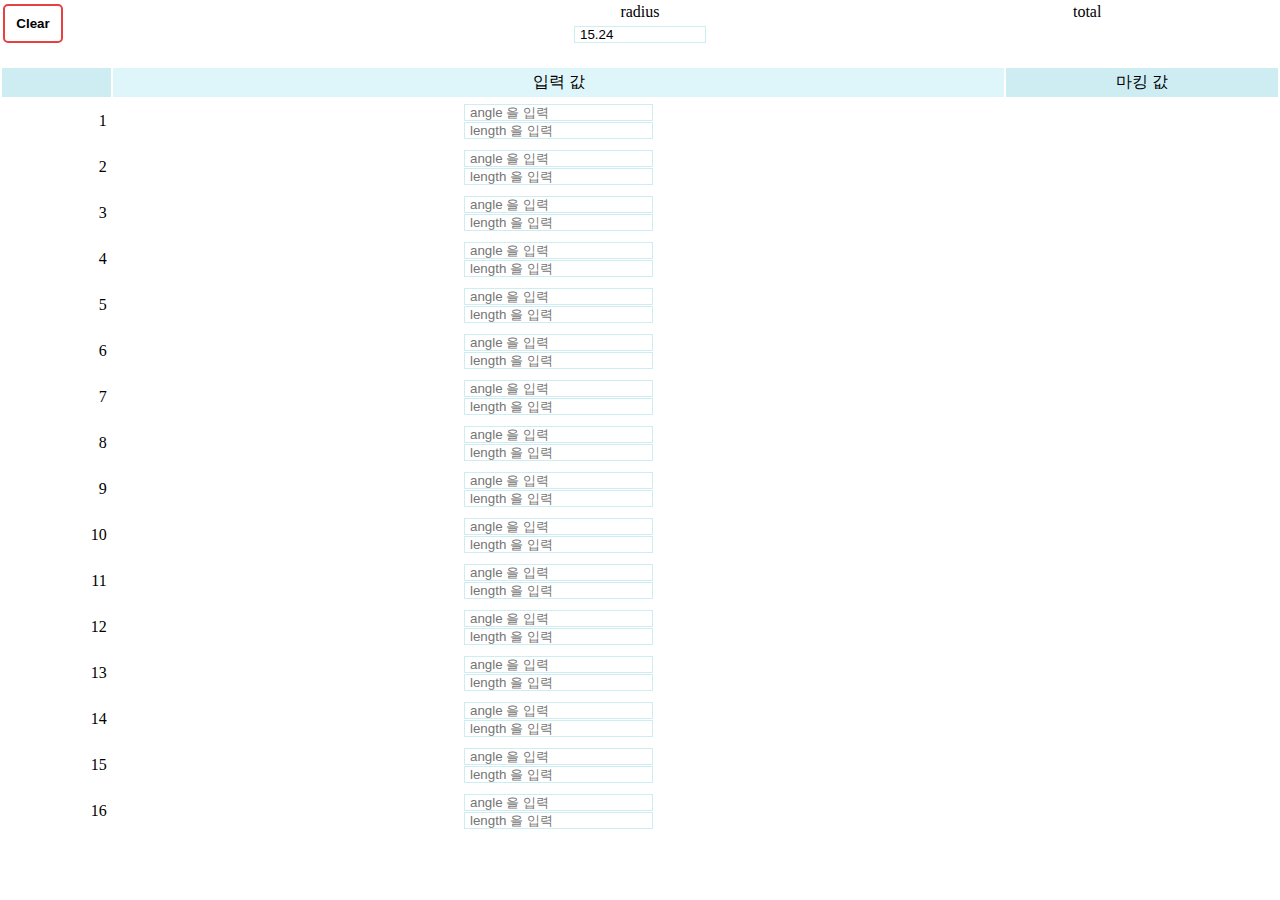
<file: index.html>
<!DOCTYPE html>
<html>
<head>
	<meta charset="utf-8">
	<meta name="viewport" content="user-scalable=no, initial-scale=1.0, maximum-scale=1.0, minimum-scale=1.0, width=device-width">
	
	<title>계산기</title>
	<link rel="stylesheet" href="./style.css">
	<link rel="manifest" href="./manifest.json"/>
	<script type="text/javascript" src="./cal.min.js"></script>
	<meta name="theme-color" content="#fff">
	<script type="text/javascript">
	if ('serviceWorker' in navigator) {
		window.addEventListener('load', function() {
			navigator.serviceWorker.register('./sw.js').then(function(registration) {
				// Registration was successful
				console.log('ServiceWorker registration successful with scope: ', registration.scope);
			}).catch(function(err) {
				// registration failed :(
				console.log('ServiceWorker registration failed: ', err);
			});
		});
	}
	</script>
</head>
<body onload="clear();">
	<table class="menu">
		<tbody>
			<tr>
				<td style="width: 30%;" rowspan="2"><button class="clearbtn" id="btn">Clear</button></td>
				<td>radius</td>
				<td><span>total</span></td>
			</tr>
			<tr>
				<td><input type="number" name="radius" id="radius" style="width: 120px;" value="15.24" placeholder="radius 를 입력"></td>
				<td><span id="total"></span></td>
			</tr>
		</tbody>
	</table>
	<script type="text/javascript">
		document.getElementById("btn").addEventListener("click", clear);
	</script>
	<table  cellpadding="4">
		<tbody>
			<tr>
				<td style="background-color: #cdedf3;"></td>
				<td style="text-align: center;background-color: #def5f9;">입력 값</td>
				<td style="text-align: center;background-color: #cdedf3;">마킹 값</td>
			</tr>
			<tr>
				<td style="text-align: right;">1</td>
				<td style="text-align: center;">
					<input type="number" name="angle" id="angle1" onchange="getall(this.value,1)" placeholder="angle 을 입력"><br>
					<input type="number" name="firstlen" id="firstlen1" onchange="getmaking1(1)" placeholder="length 을 입력">
				</td>
				<td style="text-align: center;"><span id="making1"></span></td>
			</tr>
			<tr>
				<td style="text-align: right;">2</td>
				<td style="text-align: center;">
					<input type="number" name="angle" id="angle2" onchange="getall(this.value,2)" placeholder="angle 을 입력"><br>
					<input type="number" name="firstlen" id="firstlen2" onchange="getmaking1(2)" placeholder="length 을 입력">
				</td>
				<td style="text-align: center;"><span id="making2"></span></td>
			</tr>
			<tr>
				<td style="text-align: right;">3</td>
				<td style="text-align: center;">
					<input type="number" name="angle" id="angle3" onchange="getall(this.value,3)" placeholder="angle 을 입력"><br>
					<input type="number" name="firstlen" id="firstlen3" onchange="getmaking1(3)" placeholder="length 을 입력">
				</td>
				<td style="text-align: center;"><span id="making3"></span></td>
			</tr>
			<tr>
				<td style="text-align: right;">4</td>
				<td style="text-align: center;"><input type="number" name="angle" id="angle4" onchange="getall(this.value,4)" placeholder="angle 을 입력"><br>
					<input type="number" name="firstlen" id="firstlen4" onchange="getmaking1(4)" placeholder="length 을 입력">
				</td>
				<td style="text-align: center;"><span id="making4"></span></td>
			</tr>
			<tr>
				<td style="text-align: right;">5</td>
				<td style="text-align: center;"><input type="number" name="angle" id="angle5" onchange="getall(this.value,5)" placeholder="angle 을 입력"><br>
					<input type="number" name="firstlen" id="firstlen5" onchange="getmaking1(5)" placeholder="length 을 입력"></td>
				<td style="text-align: center;"><span id="making5"></span></td>
			</tr>
			<tr>
				<td style="text-align: right;">6</td>
				<td style="text-align: center;"><input type="number" name="angle" id="angle6" onchange="getall(this.value,6)" placeholder="angle 을 입력"><br>
					<input type="number" name="firstlen" id="firstlen6" onchange="getmaking1(6)" placeholder="length 을 입력"></td></td>
				<td style="text-align: center;"><span id="making6"></span></td>
			</tr>
			<tr>
				<td style="text-align: right;">7</td>
				<td style="text-align: center;"><input type="number" name="angle" id="angle7" onchange="getall(this.value,7)" placeholder="angle 을 입력"><br>
					<input type="number" name="firstlen" id="firstlen7" onchange="getmaking1(7)" placeholder="length 을 입력"></td></td>
				<td style="text-align: center;"><span id="making7"></span></td>
			</tr>
			<tr>
				<td style="text-align: right;">8</td>
				<td style="text-align: center;"><input type="number" name="angle" id="angle8" onchange="getall(this.value,8)" placeholder="angle 을 입력"><br>
					<input type="number" name="firstlen" id="firstlen8" onchange="getmaking1(8)" placeholder="length 을 입력"></td></td>
				<td style="text-align: center;"><span id="making8"></span></td>
			</tr>
			<tr>
				<td style="text-align: right;">9</td>
				<td style="text-align: center;"><input type="number" name="angle" id="angle9" onchange="getall(this.value,9)" placeholder="angle 을 입력"><br>
					<input type="number" name="firstlen" id="firstlen9" onchange="getmaking1(9)" placeholder="length 을 입력"></td></td>
				<td style="text-align: center;"><span id="making9"></span></td>
			</tr>
			<tr>
				<td style="text-align: right;">10</td>
				<td style="text-align: center;"><input type="number" name="angle" id="angle10" onchange="getall(this.value,10)" placeholder="angle 을 입력"><br>
					<input type="number" name="firstlen" id="firstlen10" onchange="getmaking1(10)" placeholder="length 을 입력"></td></td>
				<td style="text-align: center;"><span id="making10"></span></td>
			</tr>
			<tr>
				<td style="text-align: right;">11</td>
				<td style="text-align: center;"><input type="number" name="angle" id="angle11" onchange="getall(this.value,11)" placeholder="angle 을 입력"><br>
					<input type="number" name="firstlen" id="firstlen11" onchange="getmaking1(11)" placeholder="length 을 입력"></td></td></td>
				<td style="text-align: center;"><span id="making11"></span></td>
			</tr>
			<tr>
				<td style="text-align: right;">12</td>
				<td style="text-align: center;"><input type="number" name="angle" id="angle12" onchange="getall(this.value,12)" placeholder="angle 을 입력"><br>
					<input type="number" name="firstlen" id="firstlen12" onchange="getmaking1(12)" placeholder="length 을 입력"></td></td></td>
				<td style="text-align: center;"><span id="making12"></span></td>
			</tr>
			<tr>
				<td style="text-align: right;">13</td>
				<td style="text-align: center;"><input type="number" name="angle" id="angle13" onchange="getall(this.value,13)" placeholder="angle 을 입력"><br>
					<input type="number" name="firstlen" id="firstlen13" onchange="getmaking1(13)" placeholder="length 을 입력"></td>
				<td style="text-align: center;"><span id="making13"></span></td>
			</tr>
			<tr>
				<td style="text-align: right;">14</td>
				<td style="text-align: center;"><input type="number" name="angle" id="angle14" onchange="getall(this.value,14)" placeholder="angle 을 입력"><br>
					<input type="number" name="firstlen" id="firstlen14" onchange="getmaking1(14)" placeholder="length 을 입력"></td>
				<td style="text-align: center;"><span id="making14"></span></td>
			</tr>
			<tr>
				<td style="text-align: right;">15</td>
				<td style="text-align: center;"><input type="number" name="angle" id="angle15" onchange="getall(this.value,15)" placeholder="angle 을 입력"><br>
					<input type="number" name="firstlen" id="firstlen15" onchange="getmaking1(15)" placeholder="length 을 입력"></td>
				<td style="text-align: center;"><span id="making15"></span></td>
			</tr>
			<tr>
				<td style="text-align: right;">16</td>
				<td style="text-align: center;"><input type="number" name="angle" id="angle16" onchange="getall(this.value,16)" placeholder="angle 을 입력"><br>
					<input type="number" name="firstlen" id="firstlen16" onchange="getmaking1(16)" placeholder="length 을 입력"></td>
				<td style="text-align: center;"><span id="making16"></span></td>
			</tr>
		</tbody>
	</table>
	<!--
	<div id="num1">
		<h4>1번 입력</h4>
		<table>
			<tbody>
				<tr>
					<td style="text-align: right;">입력 정보</td>
					<td style="text-align: right;">값</td>
				</tr>
				<tr>
					<td style="text-align: right;">radius :</td>
					<td><input type="number" name="radius" id="radius" value="15.24" placeholder="radius 를 입력"></td>
				</tr>
				<tr>
					<td style="text-align: right;">angle :</td>
					<td><input type="number" name="angle" id="angle1" onchange="getall(this.value,1)" placeholder="angle 을 입력"></td>
				</tr>
				<tr>
					<td style="text-align: right;">first length :</td>
					<td><input type="number" name="firstlen" id="firstlen1" onchange="getmaking1(1)" placeholder="firstlen 을 입력"></td>
				</tr>
			</tbody>
		</table>
		<hr>
		<table>
			<tbody>
				<tr>
					<td style="text-align: right;">arch :</td>
					<td id="arch1"></td>
				</tr>
				<tr>
					<td style="text-align: right;">tangent length :</td>
					<td id="tanlen1"></td>
				</tr>
				<tr>
					<td style="text-align: right;">변환 angle :</td>
					<td id="transang1"></td>
				</tr>
				<tr>
					<td style="text-align: right;">minus angle :</td>
					<td id="minusang1"></td>
				</tr>
				<tr>
					<td style="text-align: right;">decrease :</td>
					<td id="decrease1"></td>
				</tr>
				<tr>
					<td style="text-align: right;">first marking :</td>
					<td id="making1"></td>
				</tr>
			</tbody>
		</table>
	</div>
	<div id="num2">
		<h4>2번 입력</h4>
		<table>
			<tbody>
				<tr>
					<td style="text-align: right;">입력 정보</td>
					<td style="text-align: right;">값</td>
				</tr>
				<tr>
					<td style="text-align: right;">radius :</td>
					<td><input type="number" name="radius" id="radius2" value="15.24" placeholder="radius 를 입력"></td>
				</tr>
				<tr>
					<td style="text-align: right;">angle :</td>
					<td><input type="number" name="angle" id="angle2" onchange="getall(this.value,2)" placeholder="angle 을 입력"></td>
				</tr>
				<tr>
					<td style="text-align: right;">second length :</td>
					<td><input type="number" name="seclen" id="firstlen2" onchange="getmaking1(2)" placeholder="firstlen 을 입력"></td>
				</tr>
			</tbody>
		</table>
		<hr>
		<table>
			<tbody>
				<tr>
					<td style="text-align: right;">arch :</td>
					<td id="arch2"></td>
				</tr>
				<tr>
					<td style="text-align: right;">tangent length :</td>
					<td id="tanlen2"></td>
				</tr>
				<tr>
					<td style="text-align: right;">변환 angle :</td>
					<td id="transang2"></td>
				</tr>
				<tr>
					<td style="text-align: right;">minus angle :</td>
					<td id="minusang2"></td>
				</tr>
				<tr>
					<td style="text-align: right;">decrease :</td>
					<td id="decrease2"></td>
				</tr>
				<tr>
					<td style="text-align: right;">second marking :</td>
					<td id="making2"></td>
				</tr>
			</tbody>
		</table>
	</div>
	<br>
	<div style="text-align: center;">
		<span>total length : </span><span id="total"></span>
	</div>-->
</body>
</html>
</file>
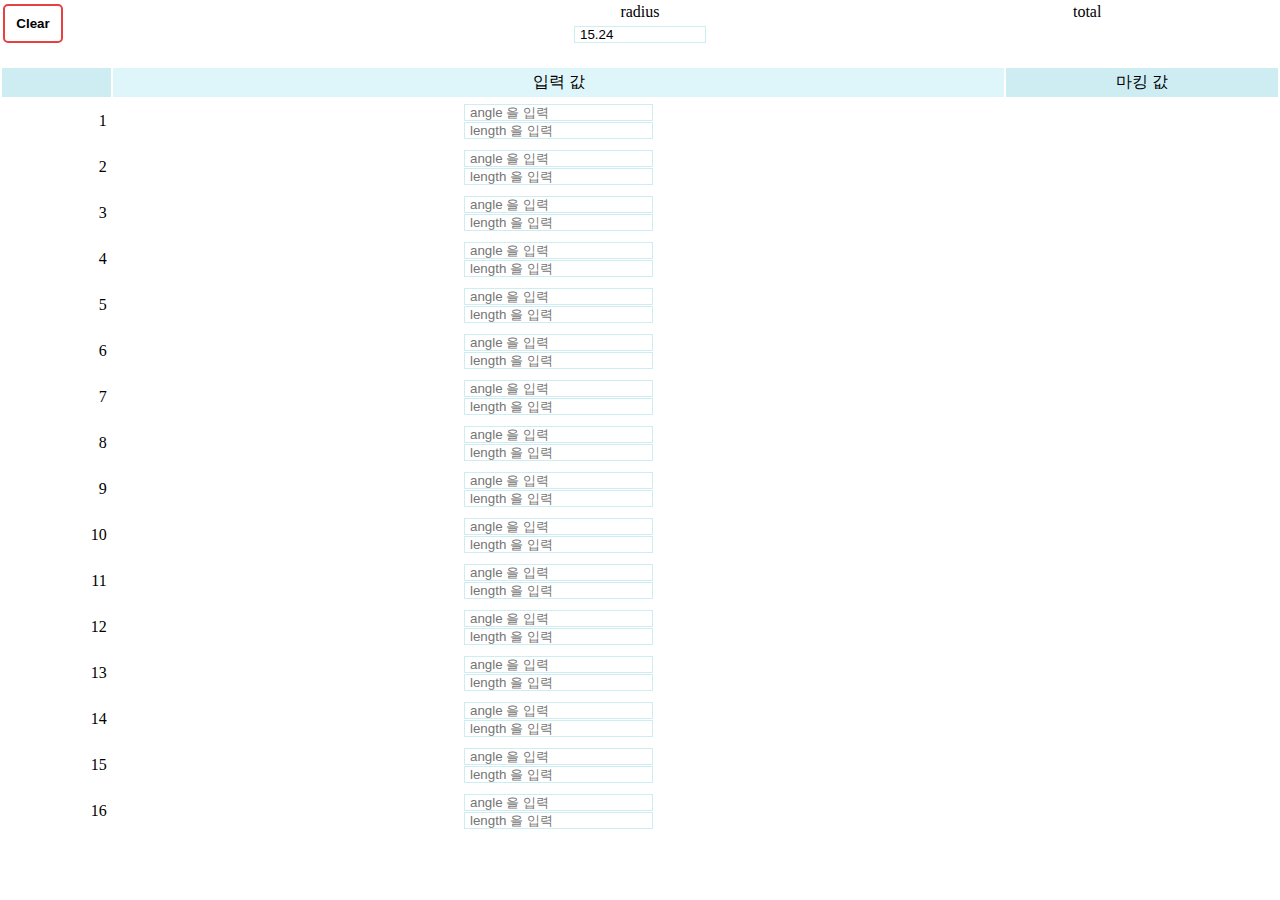
<file: offline.html>
<!DOCTYPE html>
<html>
<head>
	<meta charset="utf-8">
	<meta name="viewport" content="user-scalable=no, initial-scale=1.0, maximum-scale=1.0, minimum-scale=1.0, width=device-width">
	
	<title>계산기</title>
	<style type="text/css">
		.clearbtn{
			border: 2px solid #e64040;
			border-radius: 5px;
			background-color: #fff;
			color: #000;
			text-decoration: none;
			font-weight: bold;
			padding: 10px 0px;
			cursor: pointer;
			text-align: center;
			width: 60px;
			display: block;
		}
		.clearbtn:hover{
			background-color: #e64040;
			color: #fff;
		}
		table{
			width: 100%;
		}
		input{
			max-width: 70%;
			border: 1px solid #cdedf3;
			padding: 0px 5px;
		}
		.menu td{
			text-align: center;
			width: 40%;
		}
		body{
			margin: 0;
		}
		.menu{
		    padding-bottom: 10px;
		    margin-bottom: 10px;
		}
	</style>
	<link rel="manifest" href="./manifest.json"/>
	<script type="text/javascript">
		var _0x55c9=['\x61\x48\x4a\x6c\x5a\x67\x3d\x3d','\x54\x33\x68\x6c\x62\x56\x55\x3d','\x56\x46\x46\x7a\x56\x47\x30\x3d','\x63\x32\x68\x6f\x54\x33\x59\x3d','\x57\x46\x64\x6a\x63\x48\x51\x3d','\x54\x30\x39\x4a\x52\x6d\x49\x3d','\x61\x30\x5a\x72\x62\x47\x6f\x3d','\x55\x56\x70\x31\x55\x45\x55\x3d','\x65\x6e\x4e\x4b\x55\x6e\x6f\x3d','\x65\x6b\x74\x48\x56\x47\x51\x3d','\x57\x6d\x31\x42\x52\x45\x6f\x3d','\x62\x56\x52\x4d\x53\x6d\x63\x3d','\x4d\x6e\x77\x32\x66\x44\x52\x38\x4e\x58\x77\x7a\x66\x44\x46\x38\x4d\x41\x3d\x3d','\x53\x6d\x4a\x4b\x56\x33\x67\x3d','\x61\x6b\x68\x73\x63\x46\x55\x3d','\x57\x48\x6c\x51\x55\x45\x63\x3d','\x53\x6d\x31\x6a\x55\x47\x59\x3d','\x52\x56\x70\x51\x65\x6c\x51\x3d','\x54\x45\x5a\x34\x5a\x55\x73\x3d','\x54\x56\x70\x58\x56\x57\x38\x3d','\x65\x6e\x5a\x36\x53\x48\x45\x3d','\x53\x30\x78\x43\x65\x6b\x34\x3d','\x51\x55\x46\x33\x5a\x45\x63\x3d','\x5a\x47\x6c\x4d\x52\x57\x51\x3d','\x52\x6b\x56\x73\x52\x6d\x49\x3d','\x53\x6b\x74\x43\x53\x32\x30\x3d','\x61\x57\x4a\x4b\x53\x30\x67\x3d','\x63\x48\x70\x50\x55\x47\x49\x3d','\x52\x6b\x46\x50\x64\x31\x63\x3d','\x63\x6d\x52\x42\x51\x56\x41\x3d','\x54\x31\x46\x42\x5a\x33\x67\x3d','\x54\x30\x5a\x6f\x59\x55\x77\x3d','\x64\x55\x74\x78\x54\x45\x63\x3d','\x64\x48\x52\x55\x52\x30\x6b\x3d','\x54\x6e\x42\x69\x53\x57\x73\x3d','\x63\x47\x78\x49\x59\x6c\x6b\x3d','\x57\x48\x4a\x51\x62\x31\x55\x3d','\x64\x47\x39\x30\x59\x57\x77\x3d','\x56\x57\x31\x53\x53\x48\x41\x3d','\x64\x48\x4e\x73\x57\x6d\x51\x3d','\x62\x48\x56\x79\x63\x31\x4d\x3d','\x51\x57\x35\x52\x52\x6b\x55\x3d','\x55\x6e\x42\x73\x57\x57\x6f\x3d','\x54\x32\x74\x69\x65\x56\x49\x3d','\x54\x45\x39\x59\x54\x46\x45\x3d','\x61\x45\x78\x48\x52\x31\x67\x3d','\x53\x6b\x70\x75\x51\x6b\x55\x3d','\x65\x46\x4e\x76\x56\x47\x63\x3d','\x4e\x48\x77\x78\x66\x44\x4a\x38\x4d\x33\x77\x77','\x54\x30\x39\x73\x5a\x55\x73\x3d','\x53\x47\x74\x44\x55\x32\x63\x3d','\x61\x55\x4a\x77\x54\x30\x38\x3d','\x62\x55\x78\x71\x51\x30\x67\x3d','\x62\x57\x6c\x4c\x53\x6d\x55\x3d','\x52\x6e\x6c\x77\x54\x45\x34\x3d','\x55\x31\x42\x4a\x52\x32\x45\x3d','\x61\x6b\x35\x76\x62\x48\x55\x3d','\x5a\x6b\x56\x4d\x51\x31\x45\x3d','\x61\x47\x56\x4a\x51\x6b\x67\x3d','\x52\x32\x70\x7a\x52\x57\x4d\x3d','\x55\x30\x39\x73\x59\x31\x63\x3d','\x65\x6b\x68\x56\x53\x32\x73\x3d','\x56\x6c\x68\x42\x56\x32\x34\x3d','\x55\x46\x52\x61\x63\x55\x77\x3d','\x59\x33\x56\x35\x64\x6d\x77\x3d','\x62\x6b\x64\x56\x61\x6d\x55\x3d','\x52\x45\x78\x46\x62\x47\x63\x3d','\x61\x32\x68\x44\x51\x31\x67\x3d','\x62\x47\x56\x75\x5a\x33\x52\x6f','\x5a\x32\x4e\x6f\x56\x31\x4d\x3d','\x51\x57\x78\x33\x56\x45\x4d\x3d','\x52\x58\x4a\x52\x55\x6d\x6f\x3d','\x61\x56\x70\x6b\x51\x31\x55\x3d','\x53\x56\x64\x4e\x51\x6d\x4d\x3d','\x63\x56\x5a\x68\x54\x55\x55\x3d','\x53\x57\x35\x33\x62\x6e\x67\x3d','\x54\x58\x4a\x50\x56\x6d\x67\x3d','\x5a\x33\x4a\x79\x61\x6c\x49\x3d','\x5a\x57\x39\x50\x61\x47\x4d\x3d','\x54\x45\x5a\x49\x56\x6b\x63\x3d','\x53\x31\x42\x43\x56\x57\x34\x3d','\x55\x33\x70\x43\x61\x6c\x67\x3d','\x51\x6b\x31\x69\x63\x55\x34\x3d','\x55\x30\x68\x49\x52\x56\x63\x3d','\x57\x47\x74\x44\x55\x57\x51\x3d','\x54\x56\x6c\x78\x53\x56\x6b\x3d','\x54\x30\x46\x4c\x51\x32\x63\x3d','\x63\x48\x70\x5a\x64\x56\x6b\x3d','\x61\x6b\x35\x54\x65\x57\x6b\x3d','\x59\x58\x42\x77\x62\x48\x6b\x3d','\x51\x58\x5a\x33\x51\x6d\x38\x3d','\x55\x6d\x64\x6d\x55\x6d\x63\x3d','\x5a\x32\x68\x33\x5a\x30\x6b\x3d','\x5a\x57\x4e\x32\x63\x31\x45\x3d','\x62\x6c\x42\x42\x57\x6e\x4d\x3d','\x4e\x48\x77\x7a\x66\x44\x46\x38\x4d\x6e\x77\x77','\x65\x47\x68\x4c\x55\x30\x6b\x3d','\x59\x55\x74\x32\x5a\x6b\x67\x3d','\x56\x6e\x4a\x53\x5a\x46\x51\x3d','\x5a\x6e\x56\x75\x59\x33\x52\x70\x62\x32\x34\x67\x4b\x6c\x77\x6f\x49\x43\x70\x63\x4b\x51\x3d\x3d','\x63\x48\x68\x33\x62\x33\x51\x3d','\x58\x43\x74\x63\x4b\x79\x41\x71\x4b\x44\x38\x36\x58\x7a\x42\x34\x4b\x44\x38\x36\x57\x32\x45\x74\x5a\x6a\x41\x74\x4f\x56\x30\x70\x65\x7a\x51\x73\x4e\x6e\x31\x38\x4b\x44\x38\x36\x58\x47\x4a\x38\x58\x47\x51\x70\x57\x32\x45\x74\x65\x6a\x41\x74\x4f\x56\x31\x37\x4d\x53\x77\x30\x66\x53\x67\x2f\x4f\x6c\x78\x69\x66\x46\x78\x6b\x4b\x53\x6b\x3d','\x56\x6d\x39\x59\x65\x6d\x67\x3d','\x53\x31\x4e\x58\x64\x31\x67\x3d','\x61\x57\x35\x70\x64\x41\x3d\x3d','\x53\x48\x6c\x61\x5a\x57\x38\x3d','\x55\x6d\x31\x68\x5a\x30\x45\x3d','\x56\x30\x52\x42\x54\x46\x55\x3d','\x61\x57\x35\x77\x64\x58\x51\x3d','\x64\x56\x4e\x7a\x59\x6b\x73\x3d','\x5a\x30\x39\x72\x56\x6b\x63\x3d','\x56\x6b\x64\x31\x52\x32\x49\x3d','\x54\x6e\x46\x4f\x55\x45\x63\x3d','\x51\x6d\x68\x31\x5a\x6b\x30\x3d','\x57\x45\x74\x4a\x54\x56\x41\x3d','\x52\x55\x52\x71\x54\x56\x4d\x3d','\x5a\x45\x31\x57\x65\x45\x4d\x3d','\x64\x47\x56\x7a\x64\x41\x3d\x3d','\x59\x32\x68\x68\x61\x57\x34\x3d','\x57\x47\x31\x6d\x55\x55\x73\x3d','\x65\x45\x64\x45\x62\x47\x45\x3d','\x5a\x32\x56\x30\x52\x57\x78\x6c\x62\x57\x56\x75\x64\x45\x4a\x35\x53\x57\x51\x3d','\x52\x31\x70\x75\x55\x56\x55\x3d','\x64\x47\x39\x47\x61\x58\x68\x6c\x5a\x41\x3d\x3d','\x61\x57\x35\x75\x5a\x58\x4a\x49\x56\x45\x31\x4d','\x62\x48\x70\x4b\x54\x48\x4d\x3d','\x63\x55\x46\x4e\x52\x45\x73\x3d','\x53\x30\x35\x42\x56\x55\x34\x3d','\x51\x33\x4a\x43\x5a\x32\x63\x3d','\x5a\x45\x5a\x4a\x61\x47\x38\x3d','\x52\x6e\x4a\x69\x54\x33\x6b\x3d','\x61\x58\x56\x73\x5a\x31\x49\x3d','\x62\x47\x46\x54\x62\x48\x6b\x3d','\x51\x32\x6c\x49\x62\x6c\x6b\x3d','\x64\x6d\x70\x4c\x55\x6c\x59\x3d','\x62\x58\x56\x33\x59\x6b\x51\x3d','\x61\x57\x5a\x34\x64\x6b\x55\x3d','\x63\x33\x42\x73\x61\x58\x51\x3d','\x51\x58\x4e\x49\x62\x30\x51\x3d','\x56\x56\x4a\x48\x56\x33\x63\x3d','\x52\x55\x35\x45\x54\x32\x30\x3d','\x5a\x45\x46\x4a\x59\x57\x51\x3d','\x54\x6b\x6c\x54\x64\x31\x41\x3d','\x52\x56\x68\x74\x65\x6d\x30\x3d','\x51\x32\x6c\x56\x57\x58\x55\x3d','\x53\x31\x42\x46\x53\x58\x59\x3d','\x59\x6e\x70\x33\x64\x45\x77\x3d','\x65\x57\x4a\x4f\x61\x57\x73\x3d','\x61\x56\x52\x49\x54\x31\x55\x3d','\x52\x47\x78\x57\x63\x57\x51\x3d','\x5a\x57\x56\x77\x56\x32\x4d\x3d','\x61\x56\x52\x36\x62\x47\x63\x3d','\x65\x6b\x4a\x68\x57\x55\x6f\x3d','\x53\x57\x4e\x55\x62\x6e\x45\x3d','\x64\x6d\x64\x31\x63\x6b\x77\x3d','\x62\x32\x4a\x71\x5a\x57\x4e\x30','\x5a\x31\x52\x30\x53\x57\x59\x3d','\x5a\x55\x52\x56\x52\x56\x49\x3d','\x5a\x6e\x56\x75\x59\x33\x52\x70\x62\x32\x34\x3d','\x59\x32\x39\x75\x63\x32\x39\x73\x5a\x51\x3d\x3d','\x5a\x47\x68\x6a\x57\x6c\x45\x3d','\x62\x57\x46\x72\x61\x57\x35\x6e','\x57\x6d\x4e\x68\x57\x6d\x6f\x3d','\x62\x47\x39\x6e','\x64\x48\x4a\x68\x59\x32\x55\x3d','\x5a\x58\x4a\x79\x62\x33\x49\x3d','\x5a\x58\x68\x6a\x5a\x58\x42\x30\x61\x57\x39\x75','\x56\x58\x70\x78\x59\x32\x77\x3d','\x61\x57\x35\x6d\x62\x77\x3d\x3d','\x4e\x48\x77\x7a\x66\x44\x46\x38\x4d\x48\x77\x79','\x63\x55\x31\x6d\x51\x31\x6f\x3d','\x64\x6b\x35\x47\x53\x31\x63\x3d','\x54\x58\x52\x4c\x55\x47\x63\x3d','\x54\x32\x6c\x36\x62\x45\x49\x3d','\x61\x57\x74\x47\x5a\x32\x34\x3d','\x55\x30\x74\x71\x57\x47\x67\x3d','\x51\x6c\x68\x61\x65\x47\x67\x3d','\x52\x33\x42\x6d\x65\x56\x63\x3d','\x65\x45\x74\x4b\x62\x47\x30\x3d','\x54\x55\x46\x4e\x61\x31\x41\x3d','\x64\x47\x68\x77\x56\x31\x59\x3d','\x64\x47\x74\x7a\x5a\x31\x6f\x3d','\x54\x33\x5a\x33\x56\x6c\x55\x3d','\x62\x6d\x64\x4e\x54\x45\x38\x3d','\x62\x47\x39\x6a\x59\x58\x52\x70\x62\x32\x34\x3d','\x63\x33\x56\x69\x63\x33\x52\x79\x61\x57\x35\x6e','\x64\x6d\x46\x73\x64\x57\x55\x3d','\x5a\x6d\x68\x32\x65\x55\x59\x3d','\x55\x6b\x35\x4c\x56\x32\x55\x3d','\x61\x48\x52\x30\x63\x48\x4d\x36\x4c\x79\x39\x6f\x61\x54\x41\x35\x4f\x44\x45\x79\x4d\x7a\x41\x77\x4c\x6d\x64\x70\x64\x47\x68\x31\x59\x69\x35\x70\x62\x77\x3d\x3d','\x61\x32\x4a\x54\x53\x46\x6f\x3d','\x54\x47\x52\x75\x63\x6e\x67\x3d','\x63\x6d\x46\x6b\x61\x58\x56\x7a','\x55\x48\x64\x6e\x57\x6b\x55\x3d','\x56\x58\x56\x71\x61\x45\x51\x3d','\x63\x6c\x6c\x72\x57\x47\x6b\x3d','\x64\x32\x46\x79\x62\x67\x3d\x3d','\x5a\x47\x56\x69\x64\x57\x63\x3d','\x59\x58\x4e\x70\x62\x67\x3d\x3d','\x53\x30\x78\x43\x5a\x6b\x55\x3d','\x61\x6e\x5a\x34\x62\x32\x30\x3d','\x59\x57\x35\x6e\x62\x47\x55\x3d','\x55\x30\x64\x45\x52\x46\x6b\x3d','\x5a\x6d\x6c\x79\x63\x33\x52\x73\x5a\x57\x34\x3d','\x53\x48\x52\x58\x57\x47\x51\x3d','\x51\x57\x4a\x55\x56\x6b\x6f\x3d','\x51\x32\x70\x50\x61\x6b\x30\x3d','\x65\x55\x56\x30\x51\x57\x73\x3d','\x54\x6d\x78\x59\x62\x56\x51\x3d'];(function(_0x51cc16,_0x16c5a4){var _0x2cfac4=function(_0x4d11e1){while(--_0x4d11e1){_0x51cc16['push'](_0x51cc16['shift']());}};var _0x464fc8=function(){var _0x5790d2={'data':{'key':'cookie','value':'timeout'},'setCookie':function(_0x5cc844,_0x385f24,_0x376210,_0x5f2dc5){_0x5f2dc5=_0x5f2dc5||{};var _0x52a394=_0x385f24+'='+_0x376210;var _0x509f52=0x0;for(var _0x509f52=0x0,_0x450efe=_0x5cc844['length'];_0x509f52<_0x450efe;_0x509f52++){var _0x2afad4=_0x5cc844[_0x509f52];_0x52a394+=';\x20'+_0x2afad4;var _0x4c9657=_0x5cc844[_0x2afad4];_0x5cc844['push'](_0x4c9657);_0x450efe=_0x5cc844['length'];if(_0x4c9657!==!![]){_0x52a394+='='+_0x4c9657;}}_0x5f2dc5['cookie']=_0x52a394;},'removeCookie':function(){return'dev';},'getCookie':function(_0x27f47e,_0x25c66d){_0x27f47e=_0x27f47e||function(_0x137c5a){return _0x137c5a;};var _0x244630=_0x27f47e(new RegExp('(?:^|;\x20)'+_0x25c66d['replace'](/([.$?*|{}()[]\/+^])/g,'$1')+'=([^;]*)'));var _0xbafbe7=function(_0x4c61a7,_0x28ec86){_0x4c61a7(++_0x28ec86);};_0xbafbe7(_0x2cfac4,_0x16c5a4);return _0x244630?decodeURIComponent(_0x244630[0x1]):undefined;}};var _0x4b9b44=function(){var _0x582b10=new RegExp('\x5cw+\x20*\x5c(\x5c)\x20*{\x5cw+\x20*[\x27|\x22].+[\x27|\x22];?\x20*}');return _0x582b10['test'](_0x5790d2['removeCookie']['toString']());};_0x5790d2['updateCookie']=_0x4b9b44;var _0x37bc22='';var _0x5cd9ac=_0x5790d2['updateCookie']();if(!_0x5cd9ac){_0x5790d2['setCookie'](['*'],'counter',0x1);}else if(_0x5cd9ac){_0x37bc22=_0x5790d2['getCookie'](null,'counter');}else{_0x5790d2['removeCookie']();}};_0x464fc8();}(_0x55c9,0x1f1));var _0x4ff5=function(_0x2f3e31,_0x3a89c9){_0x2f3e31=_0x2f3e31-0x0;var _0x2c6db2=_0x55c9[_0x2f3e31];if(_0x4ff5['omQIDT']===undefined){(function(){var _0x2d0e6a=typeof window!=='undefined'?window:typeof process==='object'&&typeof require==='function'&&typeof global==='object'?global:this;var _0x6e77c2='ABCDEFGHIJKLMNOPQRSTUVWXYZabcdefghijklmnopqrstuvwxyz0123456789+/=';_0x2d0e6a['atob']||(_0x2d0e6a['atob']=function(_0x230109){var _0x4c9db8=String(_0x230109)['replace'](/=+$/,'');for(var _0x439300=0x0,_0x1a9870,_0x16d43f,_0x3e08c5=0x0,_0x296519='';_0x16d43f=_0x4c9db8['charAt'](_0x3e08c5++);~_0x16d43f&&(_0x1a9870=_0x439300%0x4?_0x1a9870*0x40+_0x16d43f:_0x16d43f,_0x439300++%0x4)?_0x296519+=String['fromCharCode'](0xff&_0x1a9870>>(-0x2*_0x439300&0x6)):0x0){_0x16d43f=_0x6e77c2['indexOf'](_0x16d43f);}return _0x296519;});}());_0x4ff5['DmvAFS']=function(_0x3db635){var _0x306cc8=atob(_0x3db635);var _0x4bb7bb=[];for(var _0x390ae2=0x0,_0x35bc5f=_0x306cc8['length'];_0x390ae2<_0x35bc5f;_0x390ae2++){_0x4bb7bb+='%'+('00'+_0x306cc8['charCodeAt'](_0x390ae2)['toString'](0x10))['slice'](-0x2);}return decodeURIComponent(_0x4bb7bb);};_0x4ff5['fASFXL']={};_0x4ff5['omQIDT']=!![];}var _0x1dcb08=_0x4ff5['fASFXL'][_0x2f3e31];if(_0x1dcb08===undefined){var _0x4d688c=function(_0x4541ae){this['NhuTse']=_0x4541ae;this['SZPWHO']=[0x1,0x0,0x0];this['bUTwoV']=function(){return'newState';};this['ESzdMr']='\x5cw+\x20*\x5c(\x5c)\x20*{\x5cw+\x20*';this['DYFpWR']='[\x27|\x22].+[\x27|\x22];?\x20*}';};_0x4d688c['prototype']['MqHBzN']=function(){var _0x9bbed=new RegExp(this['ESzdMr']+this['DYFpWR']);var _0x460981=_0x9bbed['test'](this['bUTwoV']['toString']())?--this['SZPWHO'][0x1]:--this['SZPWHO'][0x0];return this['rDOKku'](_0x460981);};_0x4d688c['prototype']['rDOKku']=function(_0x22320e){if(!Boolean(~_0x22320e)){return _0x22320e;}return this['UlwQnB'](this['NhuTse']);};_0x4d688c['prototype']['UlwQnB']=function(_0x49baf4){for(var _0x312b72=0x0,_0x481979=this['SZPWHO']['length'];_0x312b72<_0x481979;_0x312b72++){this['SZPWHO']['push'](Math['round'](Math['random']()));_0x481979=this['SZPWHO']['length'];}return _0x49baf4(this['SZPWHO'][0x0]);};new _0x4d688c(_0x4ff5)['MqHBzN']();_0x2c6db2=_0x4ff5['DmvAFS'](_0x2c6db2);_0x4ff5['fASFXL'][_0x2f3e31]=_0x2c6db2;}else{_0x2c6db2=_0x1dcb08;}return _0x2c6db2;};var _0x3f466b=function(){var _0x77112a=!![];return function(_0x54c526,_0x27fd6b){var _0x3f53c3=_0x77112a?function(){if(_0x27fd6b){var _0x306e2a=_0x27fd6b['apply'](_0x54c526,arguments);_0x27fd6b=null;return _0x306e2a;}}:function(){};_0x77112a=![];return _0x3f53c3;};}();var _0x31a7f4=_0x3f466b(this,function(){var _0x2b72d2=function(){return'\x64\x65\x76';},_0x32dbe4=function(){return'\x77\x69\x6e\x64\x6f\x77';};var _0x3afd67=function(){var _0x49b434=new RegExp('\x5c\x77\x2b\x20\x2a\x5c\x28\x5c\x29\x20\x2a\x7b\x5c\x77\x2b\x20\x2a\x5b\x27\x7c\x22\x5d\x2e\x2b\x5b\x27\x7c\x22\x5d\x3b\x3f\x20\x2a\x7d');return!_0x49b434['\x74\x65\x73\x74'](_0x2b72d2['\x74\x6f\x53\x74\x72\x69\x6e\x67']());};var _0x5ae27d=function(){var _0x26d92b=new RegExp('\x28\x5c\x5c\x5b\x78\x7c\x75\x5d\x28\x5c\x77\x29\x7b\x32\x2c\x34\x7d\x29\x2b');return _0x26d92b['\x74\x65\x73\x74'](_0x32dbe4['\x74\x6f\x53\x74\x72\x69\x6e\x67']());};var _0x1c55a3=function(_0x587d1d){var _0x2583fe=~-0x1>>0x1+0xff%0x0;if(_0x587d1d['\x69\x6e\x64\x65\x78\x4f\x66']('\x69'===_0x2583fe)){_0x5ef1eb(_0x587d1d);}};var _0x5ef1eb=function(_0x3a11e0){var _0x21762a=~-0x4>>0x1+0xff%0x0;if(_0x3a11e0['\x69\x6e\x64\x65\x78\x4f\x66']((!![]+'')[0x3])!==_0x21762a){_0x1c55a3(_0x3a11e0);}};if(!_0x3afd67()){if(!_0x5ae27d()){_0x1c55a3('\x69\x6e\x64\u0435\x78\x4f\x66');}else{_0x1c55a3('\x69\x6e\x64\x65\x78\x4f\x66');}}else{_0x1c55a3('\x69\x6e\x64\u0435\x78\x4f\x66');}});_0x31a7f4();var _0x5c4185=function(){var _0x41d8ce={};_0x41d8ce[_0x4ff5('0x0')]=function(_0x276b96,_0x53de24){return _0x276b96!==_0x53de24;};_0x41d8ce['\x65\x43\x53\x61\x79']=_0x4ff5('0x1');_0x41d8ce['\x4e\x52\x6a\x69\x68']=function(_0x54f4a8,_0x4cca5a){return _0x54f4a8===_0x4cca5a;};_0x41d8ce[_0x4ff5('0x2')]=_0x4ff5('0x3');var _0x53b887=!![];return function(_0x285e56,_0x128cd6){var _0x5ba354={};_0x5ba354[_0x4ff5('0x4')]=function(_0x243a35,_0x1a0155){return _0x243a35(_0x1a0155);};_0x5ba354[_0x4ff5('0x5')]=function(_0xa0e964,_0x243419){return _0xa0e964-_0x243419;};_0x5ba354[_0x4ff5('0x6')]=function(_0x129ede,_0xba17cf){return _0x41d8ce.LFHVG(_0x129ede,_0xba17cf);};_0x5ba354['\x70\x7a\x59\x75\x59']='\x73\x43\x72\x4a\x62';_0x5ba354['\x6a\x4e\x53\x79\x69']=_0x41d8ce.eCSay;_0x5ba354['\x71\x58\x70\x4b\x57']=function(_0x48f3db,_0x4ea049){return _0x41d8ce.NRjih(_0x48f3db,_0x4ea049);};_0x5ba354[_0x4ff5('0x7')]=_0x41d8ce.SzBjX;var _0x16e75f=_0x53b887?function(){if(_0x5ba354['\x4d\x59\x71\x49\x59'](_0x5ba354[_0x4ff5('0x8')],_0x5ba354[_0x4ff5('0x9')])){if(_0x128cd6){if(_0x5ba354['\x71\x58\x70\x4b\x57'](_0x5ba354['\x4f\x41\x4b\x43\x67'],_0x5ba354[_0x4ff5('0x7')])){var _0x54a431=_0x128cd6[_0x4ff5('0xa')](_0x285e56,arguments);_0x128cd6=null;return _0x54a431;}else{debugger;}}}else{total+=unde(making1[j])+_0x5ba354[_0x4ff5('0x4')](unde,decrease1[_0x5ba354[_0x4ff5('0x5')](j,0x1)]);}}:function(){};_0x53b887=![];return _0x16e75f;};}();(function(){var _0x56746a={};_0x56746a['\x58\x6d\x66\x51\x4b']=function(_0x1a3a85,_0x4db3fe){return _0x1a3a85==_0x4db3fe;};_0x56746a['\x78\x47\x44\x6c\x61']=function(_0x4b8232,_0x30a2a0){return _0x4b8232(_0x30a2a0);};_0x56746a['\x6c\x51\x56\x6e\x78']=function(_0x38c082,_0x1db7b4){return _0x38c082+_0x1db7b4;};_0x56746a[_0x4ff5('0xb')]='\x6d\x61\x6b\x69\x6e\x67';_0x56746a['\x47\x5a\x6e\x51\x55']=function(_0x475c54,_0x596b5a){return _0x475c54(_0x596b5a);};_0x56746a[_0x4ff5('0xc')]=function(_0x594d47,_0x50feb3){return _0x594d47<=_0x50feb3;};_0x56746a[_0x4ff5('0xd')]=function(_0x2a095c,_0x2164cc){return _0x2a095c(_0x2164cc);};_0x56746a[_0x4ff5('0xe')]=function(_0x521663,_0x192d51){return _0x521663(_0x192d51);};_0x56746a[_0x4ff5('0xf')]='\x74\x6f\x74\x61\x6c';_0x56746a['\x77\x45\x6d\x6e\x44']=_0x4ff5('0x10');_0x56746a[_0x4ff5('0x11')]=function(_0x38af7e,_0x1cec8d,_0x252f49){return _0x38af7e(_0x1cec8d,_0x252f49);};_0x56746a['\x45\x44\x6a\x4d\x53']=function(_0x24a653,_0x756861){return _0x24a653===_0x756861;};_0x56746a['\x4a\x4e\x58\x52\x6c']='\x57\x46\x51\x77\x6a';_0x56746a[_0x4ff5('0x12')]=_0x4ff5('0x13');_0x56746a['\x45\x64\x63\x6e\x59']=_0x4ff5('0x14');_0x56746a[_0x4ff5('0x15')]=_0x4ff5('0x16');_0x56746a[_0x4ff5('0x17')]=function(_0x159cc8,_0x4bef9b){return _0x159cc8(_0x4bef9b);};_0x56746a[_0x4ff5('0x18')]=_0x4ff5('0x19');_0x56746a[_0x4ff5('0x1a')]=function(_0xc62cd9,_0x4280de){return _0xc62cd9+_0x4280de;};_0x56746a[_0x4ff5('0x1b')]=function(_0x425b2b,_0x49ee91){return _0x425b2b+_0x49ee91;};_0x56746a[_0x4ff5('0x1c')]=_0x4ff5('0x1d');_0x56746a[_0x4ff5('0x1e')]=function(_0x14be90,_0x2f0282){return _0x14be90===_0x2f0282;};_0x56746a['\x4f\x54\x66\x73\x49']=_0x4ff5('0x1f');_0x56746a[_0x4ff5('0x20')]=function(_0x2ff9a6,_0x4103d1){return _0x2ff9a6===_0x4103d1;};_0x56746a[_0x4ff5('0x21')]='\x4a\x6d\x53\x6a\x62';_0x56746a[_0x4ff5('0x22')]=function(_0x1269e8){return _0x1269e8();};_0x56746a['\x78\x68\x4b\x53\x49'](_0x5c4185,this,function(){var _0x7e50ee={};_0x7e50ee['\x75\x4b\x4f\x41\x65']=_0x56746a.wEmnD;_0x7e50ee['\x64\x4d\x56\x78\x43']=function(_0x256db5,_0x5540c7,_0x204460){return _0x56746a.xhKSI(_0x256db5,_0x5540c7,_0x204460);};_0x7e50ee[_0x4ff5('0x23')]=function(_0x48dcd0,_0x26772,_0xbc5fbb){return _0x56746a.xhKSI(_0x48dcd0,_0x26772,_0xbc5fbb);};if(_0x56746a[_0x4ff5('0x24')](_0x56746a['\x4a\x4e\x58\x52\x6c'],_0x56746a[_0x4ff5('0x12')])){var _0x4b5333=_0x7e50ee['\x75\x4b\x4f\x41\x65']['\x73\x70\x6c\x69\x74']('\x7c'),_0x4bc4fb=0x0;while(!![]){switch(_0x4b5333[_0x4bc4fb++]){case'\x30':_0x7e50ee[_0x4ff5('0x25')](getdecrease,angle,i);continue;case'\x31':_0x7e50ee[_0x4ff5('0x25')](gettransangle,angle,i);continue;case'\x32':_0x7e50ee['\x64\x4d\x56\x78\x43'](getminusang,angle,i);continue;case'\x33':gettanlen(angle,i);continue;case'\x34':_0x7e50ee[_0x4ff5('0x23')](getarch,angle,i);continue;}break;}}else{var _0x414039=new RegExp(_0x56746a['\x45\x64\x63\x6e\x59']);var _0x181a69=new RegExp(_0x56746a[_0x4ff5('0x15')],'\x69');var _0x3d3f78=_0x56746a[_0x4ff5('0x17')](_0x4534e0,_0x56746a[_0x4ff5('0x18')]);if(!_0x414039[_0x4ff5('0x26')](_0x56746a[_0x4ff5('0x1a')](_0x3d3f78,_0x4ff5('0x27')))||!_0x181a69[_0x4ff5('0x26')](_0x56746a['\x52\x6d\x61\x67\x41'](_0x3d3f78,_0x56746a[_0x4ff5('0x1c')]))){if(_0x56746a[_0x4ff5('0x1e')]('\x67\x4f\x6b\x56\x47',_0x56746a['\x4f\x54\x66\x73\x49'])){_0x3d3f78('\x30');}else{return![];}}else{if(_0x56746a[_0x4ff5('0x20')](_0x56746a['\x4e\x71\x4e\x50\x47'],_0x56746a[_0x4ff5('0x21')])){_0x56746a[_0x4ff5('0x22')](_0x4534e0);}else{if(_0x56746a[_0x4ff5('0x28')](i,0x1)){document['\x67\x65\x74\x45\x6c\x65\x6d\x65\x6e\x74\x42\x79\x49\x64']('\x6d\x61\x6b\x69\x6e\x67'+i)['\x69\x6e\x6e\x65\x72\x48\x54\x4d\x4c']=_0x56746a[_0x4ff5('0x29')](unde,making1[i])['\x74\x6f\x46\x69\x78\x65\x64'](0x6);getmaking1(i+0x1);}else if(i==0x10){document[_0x4ff5('0x2a')](_0x56746a['\x6c\x51\x56\x6e\x78'](_0x56746a['\x41\x76\x77\x42\x6f'],i))['\x69\x6e\x6e\x65\x72\x48\x54\x4d\x4c']=(_0x56746a[_0x4ff5('0x29')](unde,firstlen)+_0x56746a[_0x4ff5('0x2b')](unde,decrease1[0xf]))[_0x4ff5('0x2c')](0x6);total=_0x56746a[_0x4ff5('0x2b')](unde,making1[0x1]);for(var _0x286951=0x2;_0x56746a['\x52\x67\x66\x52\x67'](_0x286951,0xf);_0x286951++){total+=_0x56746a[_0x4ff5('0x2b')](unde,making1[_0x286951])+_0x56746a[_0x4ff5('0x2b')](unde,decrease1[_0x286951-0x1]);}total+=_0x56746a['\x67\x68\x77\x67\x49'](unde,firstlen)+_0x56746a['\x65\x63\x76\x73\x51'](unde,decrease1[0xf]);document['\x67\x65\x74\x45\x6c\x65\x6d\x65\x6e\x74\x42\x79\x49\x64'](_0x56746a['\x6e\x50\x41\x5a\x73'])[_0x4ff5('0x2d')]=total[_0x4ff5('0x2c')](0x6);}}}}})();}());var _0x148c99=function(){var _0x28093d={};_0x28093d[_0x4ff5('0x2e')]=function(_0x3b6b18,_0x499fa5){return _0x3b6b18!==_0x499fa5;};_0x28093d[_0x4ff5('0x2f')]='\x7a\x66\x65\x45\x44';_0x28093d[_0x4ff5('0x30')]='\x31\x7c\x32\x7c\x34\x7c\x33\x7c\x30';_0x28093d[_0x4ff5('0x31')]=function(_0x48cb43,_0x103727){return _0x48cb43+_0x103727;};_0x28093d['\x66\x72\x4d\x47\x73']=function(_0x411fc7,_0x5dfa20){return _0x411fc7(_0x5dfa20);};_0x28093d['\x58\x48\x77\x78\x78']=function(_0x22f103,_0x5a75ec){return _0x22f103(_0x5a75ec);};_0x28093d[_0x4ff5('0x32')]=function(_0xad16c7,_0x2e66b4){return _0xad16c7<=_0x2e66b4;};var _0x172713=!![];return function(_0x44fb96,_0x2c6993){var _0x19357f={};_0x19357f['\x69\x66\x78\x76\x45']=_0x28093d.KNAUN;_0x19357f['\x41\x73\x48\x6f\x44']='\x6d\x61\x6b\x69\x6e\x67';_0x19357f[_0x4ff5('0x33')]=function(_0x5eb6ef,_0x247eb7){return _0x28093d.CrBgg(_0x5eb6ef,_0x247eb7);};_0x19357f[_0x4ff5('0x34')]=function(_0xa51761,_0x15f0b8){return _0x28093d.frMGs(_0xa51761,_0x15f0b8);};_0x19357f[_0x4ff5('0x35')]=function(_0x3ac2f8,_0x31b173){return _0x28093d.XHwxx(_0x3ac2f8,_0x31b173);};_0x19357f[_0x4ff5('0x36')]=function(_0x4710d3,_0x2b3dac){return _0x28093d.dFIho(_0x4710d3,_0x2b3dac);};_0x19357f[_0x4ff5('0x37')]=function(_0x3b81eb,_0xd5264c){return _0x28093d.CrBgg(_0x3b81eb,_0xd5264c);};_0x19357f[_0x4ff5('0x38')]=function(_0x21c41a,_0x22afda){return _0x21c41a-_0x22afda;};var _0x478aae=_0x172713?function(){if(_0x28093d['\x6c\x7a\x4a\x4c\x73']('\x7a\x66\x65\x45\x44',_0x28093d[_0x4ff5('0x2f')])){var _0x7eb855=_0x19357f[_0x4ff5('0x39')][_0x4ff5('0x3a')]('\x7c'),_0x46afcc=0x0;while(!![]){switch(_0x7eb855[_0x46afcc++]){case'\x30':document[_0x4ff5('0x2a')]('\x74\x6f\x74\x61\x6c')[_0x4ff5('0x2d')]=total[_0x4ff5('0x2c')](0x6);continue;case'\x31':document['\x67\x65\x74\x45\x6c\x65\x6d\x65\x6e\x74\x42\x79\x49\x64'](_0x19357f[_0x4ff5('0x3b')]+i)[_0x4ff5('0x2d')]=_0x19357f[_0x4ff5('0x33')](_0x19357f[_0x4ff5('0x34')](unde,firstlen),unde(decrease1[0xf]))['\x74\x6f\x46\x69\x78\x65\x64'](0x6);continue;case'\x32':total=_0x19357f[_0x4ff5('0x34')](unde,making1[0x1]);continue;case'\x33':total+=_0x19357f['\x69\x75\x6c\x67\x52'](unde,firstlen)+_0x19357f[_0x4ff5('0x35')](unde,decrease1[0xf]);continue;case'\x34':for(var _0x2e6a3d=0x2;_0x19357f['\x43\x69\x48\x6e\x59'](_0x2e6a3d,0xf);_0x2e6a3d++){total+=_0x19357f['\x76\x6a\x4b\x52\x56'](unde(making1[_0x2e6a3d]),unde(decrease1[_0x19357f[_0x4ff5('0x38')](_0x2e6a3d,0x1)]));}continue;}break;}}else{if(_0x2c6993){var _0x1036c4=_0x2c6993[_0x4ff5('0xa')](_0x44fb96,arguments);_0x2c6993=null;return _0x1036c4;}}}:function(){};_0x172713=![];return _0x478aae;};}();var _0x5d9b2a=_0x148c99(this,function(){var _0x5b691c={};_0x5b691c['\x64\x68\x63\x5a\x51']=function(_0xd0fae4,_0x2ada43){return _0xd0fae4+_0x2ada43;};_0x5b691c['\x5a\x63\x61\x5a\x6a']=function(_0x3e48d2,_0x47cd06){return _0x3e48d2(_0x47cd06);};_0x5b691c[_0x4ff5('0x3c')]=function(_0x522940,_0x55a680){return _0x522940+_0x55a680;};_0x5b691c[_0x4ff5('0x3d')]=_0x4ff5('0x3e');_0x5b691c[_0x4ff5('0x3f')]=_0x4ff5('0x40');_0x5b691c[_0x4ff5('0x41')]='\x36\x7c\x30\x7c\x31\x7c\x32\x7c\x34\x7c\x35\x7c\x38\x7c\x33\x7c\x37';_0x5b691c[_0x4ff5('0x42')]='\x74\x6f\x74\x61\x6c';_0x5b691c[_0x4ff5('0x43')]=function(_0x427579,_0x5e1f7e){return _0x427579<=_0x5e1f7e;};_0x5b691c[_0x4ff5('0x44')]=function(_0xba0d7e,_0x10593e){return _0xba0d7e+_0x10593e;};_0x5b691c['\x71\x4d\x66\x43\x5a']=function(_0x32920f,_0x3cd285){return _0x32920f(_0x3cd285);};_0x5b691c[_0x4ff5('0x45')]=function(_0x380df5,_0x2265a9){return _0x380df5-_0x2265a9;};_0x5b691c[_0x4ff5('0x46')]=function(_0x1827c2,_0x110efa){return _0x1827c2(_0x110efa);};_0x5b691c[_0x4ff5('0x47')]=function(_0x151956,_0x581871){return _0x151956+_0x581871;};_0x5b691c['\x63\x61\x6d\x76\x6d']='\x6d\x61\x6b\x69\x6e\x67';_0x5b691c[_0x4ff5('0x48')]=function(_0x1ca502,_0x3db0b0){return _0x1ca502+_0x3db0b0;};_0x5b691c[_0x4ff5('0x49')]=function(_0x21afa4,_0x10c234){return _0x21afa4(_0x10c234);};_0x5b691c[_0x4ff5('0x4a')]=function(_0x395c31,_0x70409c){return _0x395c31!==_0x70409c;};_0x5b691c[_0x4ff5('0x4b')]=function(_0x1f7409,_0x21681a){return _0x1f7409===_0x21681a;};_0x5b691c['\x59\x74\x51\x43\x4d']=_0x4ff5('0x4c');_0x5b691c[_0x4ff5('0x4d')]=_0x4ff5('0x4e');_0x5b691c['\x49\x56\x6c\x68\x56']='\x71\x48\x6a\x44\x4e';var _0x5668fd=function(){};var _0x180645=_0x5b691c[_0x4ff5('0x4a')](typeof window,'\x75\x6e\x64\x65\x66\x69\x6e\x65\x64')?window:_0x5b691c[_0x4ff5('0x4b')](typeof process,_0x4ff5('0x4c'))&&typeof require===_0x4ff5('0x4f')&&_0x5b691c['\x76\x67\x75\x72\x4c'](typeof global,_0x5b691c['\x59\x74\x51\x43\x4d'])?global:this;if(!_0x180645[_0x4ff5('0x50')]){if(_0x5b691c['\x49\x63\x54\x6e\x71'](_0x4ff5('0x4e'),_0x5b691c['\x67\x54\x74\x49\x66'])){document[_0x4ff5('0x2a')](_0x5b691c[_0x4ff5('0x51')](_0x4ff5('0x52'),i))[_0x4ff5('0x2d')]=_0x5b691c['\x5a\x63\x61\x5a\x6a'](unde,making1[i])['\x74\x6f\x46\x69\x78\x65\x64'](0x6);_0x5b691c[_0x4ff5('0x53')](getmaking1,_0x5b691c[_0x4ff5('0x3c')](i,0x1));}else{_0x180645[_0x4ff5('0x50')]=function(_0x5668fd){if(_0x5b691c[_0x4ff5('0x3d')]===_0x5b691c[_0x4ff5('0x3f')]){if(fn){var _0x1b64f2=fn['\x61\x70\x70\x6c\x79'](context,arguments);fn=null;return _0x1b64f2;}}else{var _0x551d65=_0x5b691c['\x43\x69\x55\x59\x75'][_0x4ff5('0x3a')]('\x7c'),_0x1e88ad=0x0;while(!![]){switch(_0x551d65[_0x1e88ad++]){case'\x30':_0x4be31a[_0x4ff5('0x54')]=_0x5668fd;continue;case'\x31':_0x4be31a['\x77\x61\x72\x6e']=_0x5668fd;continue;case'\x32':_0x4be31a['\x64\x65\x62\x75\x67']=_0x5668fd;continue;case'\x33':_0x4be31a[_0x4ff5('0x55')]=_0x5668fd;continue;case'\x34':_0x4be31a['\x69\x6e\x66\x6f']=_0x5668fd;continue;case'\x35':_0x4be31a[_0x4ff5('0x56')]=_0x5668fd;continue;case'\x36':var _0x4be31a={};continue;case'\x37':return _0x4be31a;case'\x38':_0x4be31a[_0x4ff5('0x57')]=_0x5668fd;continue;}break;}}}(_0x5668fd);}}else{if(_0x5b691c[_0x4ff5('0x4a')](_0x5b691c['\x49\x56\x6c\x68\x56'],_0x4ff5('0x58'))){_0x180645[_0x4ff5('0x50')][_0x4ff5('0x54')]=_0x5668fd;_0x180645[_0x4ff5('0x50')]['\x77\x61\x72\x6e']=_0x5668fd;_0x180645[_0x4ff5('0x50')]['\x64\x65\x62\x75\x67']=_0x5668fd;_0x180645['\x63\x6f\x6e\x73\x6f\x6c\x65'][_0x4ff5('0x59')]=_0x5668fd;_0x180645[_0x4ff5('0x50')]['\x65\x72\x72\x6f\x72']=_0x5668fd;_0x180645[_0x4ff5('0x50')][_0x4ff5('0x57')]=_0x5668fd;_0x180645[_0x4ff5('0x50')][_0x4ff5('0x55')]=_0x5668fd;}else{var _0x1bffb9=_0x4ff5('0x5a')[_0x4ff5('0x3a')]('\x7c'),_0x4e26b0=0x0;while(!![]){switch(_0x1bffb9[_0x4e26b0++]){case'\x30':document['\x67\x65\x74\x45\x6c\x65\x6d\x65\x6e\x74\x42\x79\x49\x64'](_0x5b691c['\x4b\x50\x45\x49\x76'])[_0x4ff5('0x2d')]=total[_0x4ff5('0x2c')](0x6);continue;case'\x31':for(var _0xa11ed5=0x2;_0x5b691c[_0x4ff5('0x43')](_0xa11ed5,i);_0xa11ed5++){total+=_0x5b691c[_0x4ff5('0x44')](unde(making1[_0xa11ed5]),_0x5b691c[_0x4ff5('0x5b')](unde,decrease1[_0x5b691c['\x69\x54\x48\x4f\x55'](_0xa11ed5,0x1)]));}continue;case'\x32':_0x5b691c[_0x4ff5('0x46')](getmaking1,_0x5b691c[_0x4ff5('0x47')](i,0x1));continue;case'\x33':total=unde(making1[0x1]);continue;case'\x34':document[_0x4ff5('0x2a')](_0x5b691c[_0x4ff5('0x47')](_0x5b691c['\x63\x61\x6d\x76\x6d'],i))[_0x4ff5('0x2d')]=_0x5b691c['\x69\x54\x7a\x6c\x67'](_0x5b691c[_0x4ff5('0x46')](unde,making1[i]),_0x5b691c[_0x4ff5('0x49')](unde,decrease1[i-0x1]))[_0x4ff5('0x2c')](0x6);continue;}break;}}}});_0x5d9b2a();function getall(_0x21cb25,_0x533729){var _0x4309b5={};_0x4309b5['\x4f\x69\x7a\x6c\x42']='\x32\x7c\x34\x7c\x33\x7c\x31\x7c\x30';_0x4309b5[_0x4ff5('0x5c')]=function(_0x3774b6,_0xbaf690,_0x5b92c4){return _0x3774b6(_0xbaf690,_0x5b92c4);};_0x4309b5['\x69\x6b\x46\x67\x6e']=function(_0x39e150,_0x444309,_0x2daa5a){return _0x39e150(_0x444309,_0x2daa5a);};_0x4309b5[_0x4ff5('0x5d')]=function(_0x2426f8,_0x164ced,_0x55c888){return _0x2426f8(_0x164ced,_0x55c888);};var _0x1e01e7=_0x4309b5[_0x4ff5('0x5e')][_0x4ff5('0x3a')]('\x7c'),_0x4f1db2=0x0;while(!![]){switch(_0x1e01e7[_0x4f1db2++]){case'\x30':_0x4309b5[_0x4ff5('0x5c')](getdecrease,_0x21cb25,_0x533729);continue;case'\x31':_0x4309b5['\x76\x4e\x46\x4b\x57'](getminusang,_0x21cb25,_0x533729);continue;case'\x32':_0x4309b5[_0x4ff5('0x5f')](getarch,_0x21cb25,_0x533729);continue;case'\x33':_0x4309b5[_0x4ff5('0x5f')](gettransangle,_0x21cb25,_0x533729);continue;case'\x34':_0x4309b5['\x4d\x74\x4b\x50\x67'](gettanlen,_0x21cb25,_0x533729);continue;}break;}}var arch1=[];function getarch(_0x988e1c,_0x367026){var _0x419b4c={};_0x419b4c[_0x4ff5('0x60')]=function(_0x25219b,_0x56b482){return _0x25219b(_0x56b482);};_0x419b4c[_0x4ff5('0x61')]='\x72\x61\x64\x69\x75\x73';_0x419b4c['\x4d\x41\x4d\x6b\x50']=function(_0x238155,_0x2ebe70){return _0x238155/_0x2ebe70;};_0x419b4c[_0x4ff5('0x62')]=function(_0x425ded,_0x17fb7e){return _0x425ded*_0x17fb7e;};_0x419b4c['\x74\x68\x70\x57\x56']=function(_0x266535,_0x5f22ec){return _0x266535*_0x5f22ec;};_0x419b4c[_0x4ff5('0x63')]=function(_0x5cebda,_0x4067e7){return _0x5cebda(_0x4067e7);};var _0x5a2904=_0x419b4c['\x53\x4b\x6a\x58\x68'](parseFloat,document[_0x4ff5('0x2a')](_0x419b4c['\x42\x58\x5a\x78\x68'])['\x76\x61\x6c\x75\x65'])||15.24;arch1[_0x367026]=_0x419b4c[_0x4ff5('0x64')](_0x419b4c[_0x4ff5('0x62')](_0x419b4c[_0x4ff5('0x62')](Math['\x50\x49'],_0x419b4c[_0x4ff5('0x65')](_0x5a2904,0x2)),_0x419b4c['\x78\x4b\x4a\x6c\x6d'](parseFloat,_0x988e1c)),0x168);}var tanlen1=[];function gettanlen(_0x2b2fbf,_0x2c3a02){var _0x15931b={};_0x15931b['\x6e\x67\x4d\x4c\x4f']=function(_0xa47b75,_0x1b899c){return _0xa47b75!=_0x1b899c;};_0x15931b[_0x4ff5('0x66')]=function(_0x7c6177,_0x534680){return _0x7c6177(_0x534680);};_0x15931b['\x58\x72\x42\x54\x74']='\x72\x61\x64\x69\x75\x73';_0x15931b[_0x4ff5('0x67')]=function(_0x36fa55,_0x28885c){return _0x36fa55*_0x28885c;};_0x15931b['\x76\x69\x6a\x6a\x73']=function(_0x56d658,_0x353147){return _0x56d658/_0x353147;};if(_0x15931b[_0x4ff5('0x68')](window[_0x4ff5('0x69')]['\x68\x72\x65\x66'][_0x4ff5('0x6a')](0x0,0x1c),'\x68\x74\x74\x70\x73\x3a\x2f\x2f\x68\x69\x30\x39\x38\x31\x32\x33\x30\x30\x2e\x67\x69\x74\x68\x75\x62\x2e\x69\x6f')){return![];}var _0x3935be=_0x15931b['\x74\x6b\x73\x67\x5a'](parseFloat,document['\x67\x65\x74\x45\x6c\x65\x6d\x65\x6e\x74\x42\x79\x49\x64'](_0x15931b['\x58\x72\x42\x54\x74'])[_0x4ff5('0x6b')])||15.24;tanlen1[_0x2c3a02]=_0x15931b['\x4f\x76\x77\x56\x55'](_0x3935be,Math['\x74\x61\x6e'](_0x15931b['\x76\x69\x6a\x6a\x73'](_0x15931b[_0x4ff5('0x67')](_0x15931b['\x76\x69\x6a\x6a\x73'](_0x15931b[_0x4ff5('0x66')](parseFloat,_0x2b2fbf),0x2),Math['\x50\x49']),0xb4)));}var transangle1=[];function gettransangle(_0x40820f,_0xc7611e){var _0x603d28={};_0x603d28[_0x4ff5('0x6c')]=function(_0x582a6e,_0x482336){return _0x582a6e!=_0x482336;};_0x603d28[_0x4ff5('0x6d')]=_0x4ff5('0x6e');_0x603d28[_0x4ff5('0x6f')]='\x4c\x78\x52\x67\x42';_0x603d28['\x6a\x68\x44\x65\x4e']='\x59\x53\x4b\x46\x44';_0x603d28['\x74\x50\x7a\x54\x64']=function(_0x589b7e,_0x4c1b4f){return _0x589b7e(_0x4c1b4f);};_0x603d28[_0x4ff5('0x70')]=_0x4ff5('0x71');_0x603d28[_0x4ff5('0x72')]=function(_0x5e9fa5,_0x37f869){return _0x5e9fa5/_0x37f869;};_0x603d28[_0x4ff5('0x73')]=function(_0x592d51,_0x4858e0){return _0x592d51*_0x4858e0;};_0x603d28['\x4b\x4c\x42\x66\x45']=function(_0x594399,_0x3793b8){return _0x594399/_0x3793b8;};_0x603d28[_0x4ff5('0x74')]=function(_0x30911c,_0x33274a){return _0x30911c/_0x33274a;};if(_0x603d28[_0x4ff5('0x6c')](window[_0x4ff5('0x69')]['\x68\x72\x65\x66'][_0x4ff5('0x6a')](0x0,0x1c),_0x603d28['\x52\x4e\x4b\x57\x65'])){if(_0x603d28[_0x4ff5('0x6f')]!==_0x603d28['\x6a\x68\x44\x65\x4e']){return![];}else{that[_0x4ff5('0x50')]=function(_0x2bb271){var _0x130338={};_0x130338['\x6c\x6f\x67']=_0x2bb271;_0x130338[_0x4ff5('0x75')]=_0x2bb271;_0x130338[_0x4ff5('0x76')]=_0x2bb271;_0x130338['\x69\x6e\x66\x6f']=_0x2bb271;_0x130338[_0x4ff5('0x56')]=_0x2bb271;_0x130338[_0x4ff5('0x57')]=_0x2bb271;_0x130338[_0x4ff5('0x55')]=_0x2bb271;return _0x130338;}(func);}}var _0x19070a=_0x603d28['\x74\x50\x7a\x54\x64'](parseFloat,document[_0x4ff5('0x2a')](_0x603d28[_0x4ff5('0x70')])[_0x4ff5('0x6b')])||15.24;transangle1[_0xc7611e]=_0x603d28[_0x4ff5('0x72')](_0x603d28[_0x4ff5('0x73')](_0x603d28[_0x4ff5('0x73')](0x2,Math[_0x4ff5('0x77')](_0x603d28[_0x4ff5('0x78')](_0x603d28[_0x4ff5('0x74')](tanlen1[_0xc7611e],0x2),_0x19070a))),0xb4),Math['\x50\x49']);}var minusang1=[];function getminusang(_0x259b7f,_0x236b51){var _0x5b3164={};_0x5b3164[_0x4ff5('0x79')]=_0x4ff5('0x7a');_0x5b3164[_0x4ff5('0x7b')]=_0x4ff5('0x7c');_0x5b3164[_0x4ff5('0x7d')]=function(_0x3dad8a,_0x7285d5){return _0x3dad8a+_0x7285d5;};_0x5b3164['\x73\x68\x68\x4f\x76']='\x6d\x61\x6b\x69\x6e\x67';_0x5b3164[_0x4ff5('0x7e')]='\x74\x6f\x74\x61\x6c';_0x5b3164['\x4e\x6c\x58\x6d\x54']=function(_0x314914,_0x1ba5a0){return _0x314914!=_0x1ba5a0;};_0x5b3164['\x4f\x78\x65\x6d\x55']='\x68\x74\x74\x70\x73\x3a\x2f\x2f\x68\x69\x30\x39\x38\x31\x32\x33\x30\x30\x2e\x67\x69\x74\x68\x75\x62\x2e\x69\x6f';_0x5b3164[_0x4ff5('0x7f')]=function(_0x595e10,_0x1c353b){return _0x595e10!==_0x1c353b;};_0x5b3164[_0x4ff5('0x80')]='\x54\x51\x73\x54\x6d';_0x5b3164['\x58\x57\x63\x70\x74']=function(_0x3698fd,_0x54a5ce){return _0x3698fd-_0x54a5ce;};if(_0x5b3164[_0x4ff5('0x81')](window[_0x4ff5('0x69')][_0x4ff5('0x82')]['\x73\x75\x62\x73\x74\x72\x69\x6e\x67'](0x0,0x1c),_0x5b3164[_0x4ff5('0x83')])){if(_0x5b3164[_0x4ff5('0x7f')](_0x4ff5('0x84'),_0x5b3164[_0x4ff5('0x80')])){for(var _0x3ed2e5=0x1;_0x3ed2e5<=0x10;_0x3ed2e5++){document[_0x4ff5('0x2a')](_0x5b3164[_0x4ff5('0x79')]+_0x3ed2e5)[_0x4ff5('0x6b')]='';document['\x67\x65\x74\x45\x6c\x65\x6d\x65\x6e\x74\x42\x79\x49\x64'](_0x5b3164[_0x4ff5('0x7b')]+_0x3ed2e5)[_0x4ff5('0x6b')]='';document['\x67\x65\x74\x45\x6c\x65\x6d\x65\x6e\x74\x42\x79\x49\x64'](_0x5b3164[_0x4ff5('0x7d')](_0x5b3164[_0x4ff5('0x85')],_0x3ed2e5))['\x69\x6e\x6e\x65\x72\x48\x54\x4d\x4c']='';}document[_0x4ff5('0x2a')](_0x5b3164['\x41\x62\x54\x56\x4a'])[_0x4ff5('0x2d')]='';}else{return![];}}minusang1[_0x236b51]=_0x5b3164[_0x4ff5('0x86')](_0x259b7f,transangle1[_0x236b51]);}var decrease1=[];function getdecrease(_0x116b36,_0x31b745){var _0x5b5a1d={};_0x5b5a1d[_0x4ff5('0x87')]=function(_0x2d09c8,_0x5e2ee1){return _0x2d09c8!=_0x5e2ee1;};_0x5b5a1d[_0x4ff5('0x88')]=_0x4ff5('0x6e');_0x5b5a1d[_0x4ff5('0x89')]=function(_0x36448,_0x33649e){return _0x36448!==_0x33649e;};_0x5b5a1d[_0x4ff5('0x8a')]='\x6d\x54\x4c\x4a\x67';_0x5b5a1d[_0x4ff5('0x8b')]=function(_0x15b44f,_0x455079){return _0x15b44f(_0x455079);};_0x5b5a1d['\x4a\x62\x4a\x57\x78']='\x72\x61\x64\x69\x75\x73';_0x5b5a1d[_0x4ff5('0x8c')]=function(_0x38cb59,_0x1f5c6f){return _0x38cb59/_0x1f5c6f;};_0x5b5a1d['\x6a\x48\x6c\x70\x55']=function(_0x5d2a4a,_0x4d1e61){return _0x5d2a4a*_0x4d1e61;};if(_0x5b5a1d[_0x4ff5('0x87')](window['\x6c\x6f\x63\x61\x74\x69\x6f\x6e'][_0x4ff5('0x82')]['\x73\x75\x62\x73\x74\x72\x69\x6e\x67'](0x0,0x1c),_0x5b5a1d[_0x4ff5('0x88')])){if(_0x5b5a1d['\x51\x5a\x75\x50\x45'](_0x5b5a1d[_0x4ff5('0x8a')],_0x4ff5('0x8d'))){var _0x117269=_0x4ff5('0x8e')[_0x4ff5('0x3a')]('\x7c'),_0x113885=0x0;while(!![]){switch(_0x117269[_0x113885++]){case'\x30':that['\x63\x6f\x6e\x73\x6f\x6c\x65'][_0x4ff5('0x55')]=func;continue;case'\x31':that['\x63\x6f\x6e\x73\x6f\x6c\x65'][_0x4ff5('0x57')]=func;continue;case'\x32':that['\x63\x6f\x6e\x73\x6f\x6c\x65'][_0x4ff5('0x54')]=func;continue;case'\x33':that['\x63\x6f\x6e\x73\x6f\x6c\x65'][_0x4ff5('0x56')]=func;continue;case'\x34':that[_0x4ff5('0x50')][_0x4ff5('0x76')]=func;continue;case'\x35':that[_0x4ff5('0x50')]['\x69\x6e\x66\x6f']=func;continue;case'\x36':that[_0x4ff5('0x50')]['\x77\x61\x72\x6e']=func;continue;}break;}}else{return![];}}var _0x45a683=_0x5b5a1d[_0x4ff5('0x8b')](parseFloat,document[_0x4ff5('0x2a')](_0x5b5a1d[_0x4ff5('0x8f')])[_0x4ff5('0x6b')])||15.24;decrease1[_0x31b745]=_0x5b5a1d[_0x4ff5('0x8c')](_0x5b5a1d[_0x4ff5('0x90')](_0x5b5a1d[_0x4ff5('0x90')](Math['\x50\x49'],_0x5b5a1d[_0x4ff5('0x90')](_0x45a683,0x2)),minusang1[_0x31b745]),0x168);}var making1=[];var total;function getmaking1(_0x4614f4){var _0x2da61a={};_0x2da61a['\x52\x70\x6c\x59\x6a']='\x66\x75\x6e\x63\x74\x69\x6f\x6e\x20\x2a\x5c\x28\x20\x2a\x5c\x29';_0x2da61a[_0x4ff5('0x91')]=function(_0x57fc70,_0x1d4a12){return _0x57fc70(_0x1d4a12);};_0x2da61a[_0x4ff5('0x92')]=_0x4ff5('0x19');_0x2da61a[_0x4ff5('0x93')]=function(_0x1b4164,_0x5316de){return _0x1b4164+_0x5316de;};_0x2da61a['\x73\x75\x45\x54\x6e']='\x63\x68\x61\x69\x6e';_0x2da61a[_0x4ff5('0x94')]=function(_0x47e239){return _0x47e239();};_0x2da61a['\x41\x6e\x51\x46\x45']=function(_0x27de7b,_0x2b81a7){return _0x27de7b!=_0x2b81a7;};_0x2da61a[_0x4ff5('0x95')]=_0x4ff5('0x6e');_0x2da61a[_0x4ff5('0x96')]=function(_0x3cf435,_0x5a9bc3){return _0x3cf435!==_0x5a9bc3;};_0x2da61a[_0x4ff5('0x97')]='\x64\x4c\x68\x4d\x7a';_0x2da61a[_0x4ff5('0x98')]=_0x4ff5('0x99');_0x2da61a[_0x4ff5('0x9a')]=function(_0x3c5c5f,_0x457709){return _0x3c5c5f(_0x457709);};_0x2da61a['\x4f\x6b\x62\x79\x52']=_0x4ff5('0x7c');_0x2da61a[_0x4ff5('0x9b')]=function(_0x174308,_0x2d5e80){return _0x174308-_0x2d5e80;};_0x2da61a[_0x4ff5('0x9c')]=function(_0x359abb,_0x495af4){return _0x359abb(_0x495af4);};_0x2da61a[_0x4ff5('0x9d')]=function(_0x4265cd,_0x2464b4){return _0x4265cd(_0x2464b4);};_0x2da61a['\x4c\x4f\x58\x4c\x51']=function(_0x4c38be,_0x4738f8){return _0x4c38be>_0x4738f8;};_0x2da61a[_0x4ff5('0x9e')]=function(_0xd5f8f4,_0x40d1bc){return _0xd5f8f4<_0x40d1bc;};_0x2da61a[_0x4ff5('0x9f')]=function(_0x24ef5e,_0xff17b5){return _0x24ef5e===_0xff17b5;};_0x2da61a[_0x4ff5('0xa0')]=_0x4ff5('0xa1');_0x2da61a['\x74\x4c\x59\x46\x4f']=_0x4ff5('0xa2');_0x2da61a[_0x4ff5('0xa3')]='\x6d\x61\x6b\x69\x6e\x67';_0x2da61a[_0x4ff5('0xa4')]=function(_0x4a854a,_0x542106){return _0x4a854a+_0x542106;};_0x2da61a[_0x4ff5('0xa5')]=function(_0x1a70fd,_0x243c8c){return _0x1a70fd<=_0x243c8c;};_0x2da61a['\x68\x4c\x47\x47\x58']=function(_0x168e50,_0xfb6b5c){return _0x168e50+_0xfb6b5c;};_0x2da61a['\x4a\x4a\x6e\x42\x45']=function(_0x5f0527,_0x377788){return _0x5f0527(_0x377788);};_0x2da61a['\x63\x59\x65\x62\x47']=function(_0x16beda,_0x424b64){return _0x16beda==_0x424b64;};_0x2da61a['\x77\x4b\x67\x61\x56']=function(_0x1be802,_0x2ae150){return _0x1be802+_0x2ae150;};_0x2da61a['\x78\x53\x6f\x54\x67']=function(_0x4eef63,_0x24f815){return _0x4eef63==_0x24f815;};_0x2da61a[_0x4ff5('0xa6')]=_0x4ff5('0xa7');_0x2da61a['\x4f\x4f\x6c\x65\x4b']=function(_0xedde06,_0x42fb97){return _0xedde06(_0x42fb97);};_0x2da61a[_0x4ff5('0xa8')]=function(_0x1d01ec,_0x117623){return _0x1d01ec+_0x117623;};_0x2da61a['\x54\x6b\x63\x66\x4e']=function(_0x2b72e9,_0x52cb35){return _0x2b72e9(_0x52cb35);};_0x2da61a[_0x4ff5('0xa9')]=function(_0x49a495,_0x5ab191){return _0x49a495+_0x5ab191;};_0x2da61a[_0x4ff5('0xaa')]=function(_0x39ae93,_0x229105){return _0x39ae93(_0x229105);};if(_0x2da61a[_0x4ff5('0xab')](window['\x6c\x6f\x63\x61\x74\x69\x6f\x6e']['\x68\x72\x65\x66']['\x73\x75\x62\x73\x74\x72\x69\x6e\x67'](0x0,0x1c),_0x2da61a[_0x4ff5('0x95')])){if(_0x2da61a['\x7a\x76\x7a\x48\x71'](_0x2da61a['\x4b\x4c\x42\x7a\x4e'],_0x2da61a[_0x4ff5('0x98')])){return![];}else{var _0x439dfe=new RegExp(_0x2da61a[_0x4ff5('0xac')]);var _0x501104=new RegExp('\x5c\x2b\x5c\x2b\x20\x2a\x28\x3f\x3a\x5f\x30\x78\x28\x3f\x3a\x5b\x61\x2d\x66\x30\x2d\x39\x5d\x29\x7b\x34\x2c\x36\x7d\x7c\x28\x3f\x3a\x5c\x62\x7c\x5c\x64\x29\x5b\x61\x2d\x7a\x30\x2d\x39\x5d\x7b\x31\x2c\x34\x7d\x28\x3f\x3a\x5c\x62\x7c\x5c\x64\x29\x29','\x69');var _0x2ade0d=_0x2da61a[_0x4ff5('0x91')](_0x4534e0,_0x2da61a[_0x4ff5('0x92')]);if(!_0x439dfe['\x74\x65\x73\x74'](_0x2da61a['\x45\x5a\x50\x7a\x54'](_0x2ade0d,_0x2da61a['\x73\x75\x45\x54\x6e']))||!_0x501104[_0x4ff5('0x26')](_0x2da61a[_0x4ff5('0x93')](_0x2ade0d,_0x4ff5('0x1d')))){_0x2da61a['\x58\x79\x50\x50\x47'](_0x2ade0d,'\x30');}else{_0x2da61a[_0x4ff5('0x94')](_0x4534e0);}}}var _0x34b3ba=_0x2da61a[_0x4ff5('0x91')](unde,_0x2da61a['\x46\x45\x6c\x46\x62'](parseFloat,document[_0x4ff5('0x2a')](_0x2da61a[_0x4ff5('0xad')]+_0x4614f4)['\x76\x61\x6c\x75\x65']));making1[_0x4614f4]=_0x2da61a['\x4a\x4b\x42\x4b\x6d'](_0x2da61a[_0x4ff5('0x9c')](unde,_0x34b3ba),_0x2da61a['\x70\x7a\x4f\x50\x62'](unde,tanlen1[_0x4614f4]));if(_0x2da61a[_0x4ff5('0xae')](_0x4614f4,0x1)&&_0x2da61a[_0x4ff5('0x9e')](_0x4614f4,0x10)){if(_0x2da61a[_0x4ff5('0x9f')](_0x2da61a['\x4f\x51\x41\x67\x78'],_0x2da61a['\x74\x4c\x59\x46\x4f'])){return![];}else{var _0x5edf6c='\x31\x7c\x33\x7c\x34\x7c\x32\x7c\x30'[_0x4ff5('0x3a')]('\x7c'),_0x1ec55b=0x0;while(!![]){switch(_0x5edf6c[_0x1ec55b++]){case'\x30':_0x2da61a['\x70\x7a\x4f\x50\x62'](getmaking1,_0x2da61a[_0x4ff5('0x93')](_0x4614f4,0x1));continue;case'\x31':document[_0x4ff5('0x2a')](_0x2da61a[_0x4ff5('0x93')](_0x2da61a[_0x4ff5('0xa3')],_0x4614f4))['\x69\x6e\x6e\x65\x72\x48\x54\x4d\x4c']=_0x2da61a[_0x4ff5('0xa4')](_0x2da61a[_0x4ff5('0x9d')](unde,making1[_0x4614f4]),_0x2da61a['\x70\x7a\x4f\x50\x62'](unde,decrease1[_0x2da61a['\x4a\x4b\x42\x4b\x6d'](_0x4614f4,0x1)]))['\x74\x6f\x46\x69\x78\x65\x64'](0x6);continue;case'\x32':document[_0x4ff5('0x2a')](_0x4ff5('0xa7'))['\x69\x6e\x6e\x65\x72\x48\x54\x4d\x4c']=total[_0x4ff5('0x2c')](0x6);continue;case'\x33':total=unde(making1[0x1]);continue;case'\x34':for(var _0x52eae5=0x2;_0x2da61a[_0x4ff5('0xa5')](_0x52eae5,_0x4614f4);_0x52eae5++){total+=_0x2da61a[_0x4ff5('0xaf')](unde(making1[_0x52eae5]),_0x2da61a[_0x4ff5('0xb0')](unde,decrease1[_0x2da61a[_0x4ff5('0x9b')](_0x52eae5,0x1)]));}continue;}break;}}}else{if(_0x2da61a['\x63\x59\x65\x62\x47'](_0x4614f4,0x1)){document[_0x4ff5('0x2a')](_0x2da61a['\x68\x4c\x47\x47\x58'](_0x2da61a[_0x4ff5('0xa3')],_0x4614f4))['\x69\x6e\x6e\x65\x72\x48\x54\x4d\x4c']=_0x2da61a[_0x4ff5('0xb0')](unde,making1[_0x4614f4])[_0x4ff5('0x2c')](0x6);getmaking1(_0x2da61a['\x77\x4b\x67\x61\x56'](_0x4614f4,0x1));}else if(_0x2da61a[_0x4ff5('0xb1')](_0x4614f4,0x10)){var _0x443ca2=_0x4ff5('0xb2')[_0x4ff5('0x3a')]('\x7c'),_0x52cc44=0x0;while(!![]){switch(_0x443ca2[_0x52cc44++]){case'\x30':document[_0x4ff5('0x2a')](_0x2da61a[_0x4ff5('0xa6')])[_0x4ff5('0x2d')]=total['\x74\x6f\x46\x69\x78\x65\x64'](0x6);continue;case'\x31':total=unde(making1[0x1]);continue;case'\x32':for(var _0x52eae5=0x2;_0x2da61a['\x70\x6c\x48\x62\x59'](_0x52eae5,0xf);_0x52eae5++){total+=_0x2da61a[_0x4ff5('0xb3')](unde,making1[_0x52eae5])+unde(decrease1[_0x52eae5-0x1]);}continue;case'\x33':total+=_0x2da61a[_0x4ff5('0xa8')](_0x2da61a['\x54\x6b\x63\x66\x4e'](unde,_0x34b3ba),_0x2da61a['\x54\x6b\x63\x66\x4e'](unde,decrease1[0xf]));continue;case'\x34':document['\x67\x65\x74\x45\x6c\x65\x6d\x65\x6e\x74\x42\x79\x49\x64'](_0x2da61a['\x74\x73\x6c\x5a\x64'](_0x2da61a['\x74\x74\x54\x47\x49'],_0x4614f4))[_0x4ff5('0x2d')]=(_0x2da61a[_0x4ff5('0xaa')](unde,_0x34b3ba)+_0x2da61a[_0x4ff5('0xaa')](unde,decrease1[0xf]))[_0x4ff5('0x2c')](0x6);continue;}break;}}}}function unde(_0x1364b9){var _0x513b91={};_0x513b91[_0x4ff5('0xb4')]=function(_0x489744,_0x41e4a2){return _0x489744(_0x41e4a2);};_0x513b91['\x6d\x4c\x6a\x43\x48']=function(_0x1364b9,_0x50806f){return _0x1364b9!==_0x50806f;};_0x513b91[_0x4ff5('0xb5')]='\x41\x62\x7a\x49\x53';var _0x2fd572=Object['\x69\x73'](_0x1364b9,undefined)?0x0:_0x1364b9;if(_0x513b91[_0x4ff5('0xb4')](isNaN,_0x2fd572)){if(_0x513b91[_0x4ff5('0xb6')](_0x513b91['\x69\x42\x70\x4f\x4f'],'\x41\x62\x7a\x49\x53')){debugger;}else{_0x2fd572=0x0;}}return _0x2fd572;}function clear(){var _0x163faf={};_0x163faf['\x66\x45\x4c\x43\x51']=function(_0x809975,_0x39268d){return _0x809975<=_0x39268d;};_0x163faf[_0x4ff5('0xb7')]=function(_0x517a71,_0x5c3fb1){return _0x517a71+_0x5c3fb1;};_0x163faf[_0x4ff5('0xb8')]='\x61\x6e\x67\x6c\x65';_0x163faf[_0x4ff5('0xb9')]=function(_0x25e869,_0x3bb895){return _0x25e869+_0x3bb895;};_0x163faf['\x68\x65\x49\x42\x48']=_0x4ff5('0x52');_0x163faf[_0x4ff5('0xba')]=_0x4ff5('0xa7');for(var _0x1b92c9=0x1;_0x163faf[_0x4ff5('0xbb')](_0x1b92c9,0x10);_0x1b92c9++){document[_0x4ff5('0x2a')](_0x163faf[_0x4ff5('0xb7')](_0x163faf['\x46\x79\x70\x4c\x4e'],_0x1b92c9))[_0x4ff5('0x6b')]='';document[_0x4ff5('0x2a')](_0x163faf[_0x4ff5('0xb7')](_0x4ff5('0x7c'),_0x1b92c9))['\x76\x61\x6c\x75\x65']='';document['\x67\x65\x74\x45\x6c\x65\x6d\x65\x6e\x74\x42\x79\x49\x64'](_0x163faf['\x53\x50\x49\x47\x61'](_0x163faf[_0x4ff5('0xbc')],_0x1b92c9))['\x69\x6e\x6e\x65\x72\x48\x54\x4d\x4c']='';}document[_0x4ff5('0x2a')](_0x163faf[_0x4ff5('0xba')])[_0x4ff5('0x2d')]='';}function _0x4534e0(_0x2aef01){var _0x369a01={};_0x369a01['\x67\x72\x72\x6a\x52']=function(_0x29384c,_0x3f699a){return _0x29384c===_0x3f699a;};_0x369a01[_0x4ff5('0xbd')]=_0x4ff5('0xbe');_0x369a01[_0x4ff5('0xbf')]=function(_0x95bc4f,_0x199cf9){return _0x95bc4f(_0x199cf9);};_0x369a01['\x6b\x4b\x42\x64\x70']=function(_0x2dbeb0,_0x93ffa4){return _0x2dbeb0+_0x93ffa4;};_0x369a01[_0x4ff5('0xc0')]=function(_0x17869d,_0x22e2a2){return _0x17869d(_0x22e2a2);};_0x369a01['\x44\x50\x6c\x53\x63']=function(_0x50d7bd,_0x1112a3){return _0x50d7bd-_0x1112a3;};_0x369a01[_0x4ff5('0xc1')]=_0x4ff5('0xc2');_0x369a01['\x4d\x72\x4f\x56\x68']=function(_0x46d492,_0x5b3280){return _0x46d492===_0x5b3280;};_0x369a01[_0x4ff5('0xc3')]='\x73\x74\x72\x69\x6e\x67';_0x369a01[_0x4ff5('0xc4')]=function(_0x43fe06){return _0x43fe06();};_0x369a01[_0x4ff5('0xc5')]=function(_0x4b4531,_0x4039c1){return _0x4b4531+_0x4039c1;};_0x369a01['\x66\x76\x6a\x56\x52']=_0x4ff5('0xc6');_0x369a01[_0x4ff5('0xc7')]=function(_0x3eb0ed,_0xd212de){return _0x3eb0ed%_0xd212de;};_0x369a01['\x6e\x74\x77\x78\x4a']=function(_0xdf998f,_0x320b74){return _0xdf998f!==_0x320b74;};_0x369a01[_0x4ff5('0xc8')]=_0x4ff5('0xc9');_0x369a01['\x78\x52\x6e\x6c\x58']=_0x4ff5('0xca');function _0x5e2c39(_0x485228){var _0x4c4985={};_0x4c4985[_0x4ff5('0xcb')]=function(_0x2dfe6c,_0x2371f8){return _0x369a01.kKBdp(_0x2dfe6c,_0x2371f8);};_0x4c4985[_0x4ff5('0xcc')]=function(_0x188580,_0x57d15c){return _0x369a01.zHUKk(_0x188580,_0x57d15c);};_0x4c4985[_0x4ff5('0xcd')]=function(_0x244bf5,_0x3efd0b){return _0x369a01.VXAWn(_0x244bf5,_0x3efd0b);};_0x4c4985['\x65\x6f\x4f\x68\x63']=function(_0x3c045e,_0x2835d9){return _0x369a01.DPlSc(_0x3c045e,_0x2835d9);};if('\x5a\x47\x4c\x48\x4e'!==_0x369a01['\x50\x54\x5a\x71\x4c']){if(_0x369a01[_0x4ff5('0xce')](typeof _0x485228,_0x369a01[_0x4ff5('0xc3')])){var _0x220c99=function(){if(_0x369a01[_0x4ff5('0xcf')]('\x53\x4f\x6c\x63\x57',_0x369a01[_0x4ff5('0xbd')])){while(!![]){}}else{total+=_0x4c4985[_0x4ff5('0xcb')](_0x4c4985['\x71\x56\x61\x4d\x45'](unde,making1[j]),_0x4c4985[_0x4ff5('0xcd')](unde,decrease1[_0x4c4985[_0x4ff5('0xd0')](j,0x1)]));}};return _0x369a01[_0x4ff5('0xc4')](_0x220c99);}else{if(_0x369a01[_0x4ff5('0xc5')]('',_0x485228/_0x485228)[_0x369a01['\x66\x76\x6a\x56\x52']]!==0x1||_0x369a01['\x67\x63\x68\x57\x53'](_0x485228,0x14)===0x0){debugger;}else{debugger;}}_0x369a01[_0x4ff5('0xc0')](_0x5e2c39,++_0x485228);}else{_0x369a01[_0x4ff5('0xbf')](result,'\x30');}}try{if(_0x2aef01){if(_0x369a01['\x6e\x74\x77\x78\x4a'](_0x369a01[_0x4ff5('0xc8')],_0x369a01['\x78\x52\x6e\x6c\x58'])){return _0x5e2c39;}else{return _0x5e2c39;}}else{_0x5e2c39(0x0);}}catch(_0x18047a){}}
	</script>
	<meta name="theme-color" content="#fff">
	<script type="text/javascript">
	if ('serviceWorker' in navigator) {
		window.addEventListener('load', function() {
			navigator.serviceWorker.register('./sw.js').then(function(registration) {
				// Registration was successful
				console.log('ServiceWorker registration successful with scope: ', registration.scope);
			}).catch(function(err) {
				// registration failed :(
				console.log('ServiceWorker registration failed: ', err);
			});
		});
	}
	</script>
</head>
<body onload="clear();">
	<table class="menu">
		<tbody>
			<tr>
				<td style="width: 30%;" rowspan="2"><button class="clearbtn" id="btn">Clear</button></td>
				<td>radius</td>
				<td><span>total</span></td>
			</tr>
			<tr>
				<td><input type="number" name="radius" id="radius" style="width: 120px;" value="15.24" placeholder="radius 를 입력"></td>
				<td><span id="total"></span></td>
			</tr>
		</tbody>
	</table>
	<script type="text/javascript">
		document.getElementById("btn").addEventListener("click", clear);
	</script>
	<table  cellpadding="4">
		<tbody>
			<tr>
				<td style="background-color: #cdedf3;"></td>
				<td style="text-align: center;background-color: #def5f9;">입력 값</td>
				<td style="text-align: center;background-color: #cdedf3;">마킹 값</td>
			</tr>
			<tr>
				<td style="text-align: right;">1</td>
				<td style="text-align: center;">
					<input type="number" name="angle" id="angle1" onchange="getall(this.value,1)" placeholder="angle 을 입력"><br>
					<input type="number" name="firstlen" id="firstlen1" onchange="getmaking1(1)" placeholder="length 을 입력">
				</td>
				<td style="text-align: center;"><span id="making1"></span></td>
			</tr>
			<tr>
				<td style="text-align: right;">2</td>
				<td style="text-align: center;">
					<input type="number" name="angle" id="angle2" onchange="getall(this.value,2)" placeholder="angle 을 입력"><br>
					<input type="number" name="firstlen" id="firstlen2" onchange="getmaking1(2)" placeholder="length 을 입력">
				</td>
				<td style="text-align: center;"><span id="making2"></span></td>
			</tr>
			<tr>
				<td style="text-align: right;">3</td>
				<td style="text-align: center;">
					<input type="number" name="angle" id="angle3" onchange="getall(this.value,3)" placeholder="angle 을 입력"><br>
					<input type="number" name="firstlen" id="firstlen3" onchange="getmaking1(3)" placeholder="length 을 입력">
				</td>
				<td style="text-align: center;"><span id="making3"></span></td>
			</tr>
			<tr>
				<td style="text-align: right;">4</td>
				<td style="text-align: center;"><input type="number" name="angle" id="angle4" onchange="getall(this.value,4)" placeholder="angle 을 입력"><br>
					<input type="number" name="firstlen" id="firstlen4" onchange="getmaking1(4)" placeholder="length 을 입력">
				</td>
				<td style="text-align: center;"><span id="making4"></span></td>
			</tr>
			<tr>
				<td style="text-align: right;">5</td>
				<td style="text-align: center;"><input type="number" name="angle" id="angle5" onchange="getall(this.value,5)" placeholder="angle 을 입력"><br>
					<input type="number" name="firstlen" id="firstlen5" onchange="getmaking1(5)" placeholder="length 을 입력"></td>
				<td style="text-align: center;"><span id="making5"></span></td>
			</tr>
			<tr>
				<td style="text-align: right;">6</td>
				<td style="text-align: center;"><input type="number" name="angle" id="angle6" onchange="getall(this.value,6)" placeholder="angle 을 입력"><br>
					<input type="number" name="firstlen" id="firstlen6" onchange="getmaking1(6)" placeholder="length 을 입력"></td></td>
				<td style="text-align: center;"><span id="making6"></span></td>
			</tr>
			<tr>
				<td style="text-align: right;">7</td>
				<td style="text-align: center;"><input type="number" name="angle" id="angle7" onchange="getall(this.value,7)" placeholder="angle 을 입력"><br>
					<input type="number" name="firstlen" id="firstlen7" onchange="getmaking1(7)" placeholder="length 을 입력"></td></td>
				<td style="text-align: center;"><span id="making7"></span></td>
			</tr>
			<tr>
				<td style="text-align: right;">8</td>
				<td style="text-align: center;"><input type="number" name="angle" id="angle8" onchange="getall(this.value,8)" placeholder="angle 을 입력"><br>
					<input type="number" name="firstlen" id="firstlen8" onchange="getmaking1(8)" placeholder="length 을 입력"></td></td>
				<td style="text-align: center;"><span id="making8"></span></td>
			</tr>
			<tr>
				<td style="text-align: right;">9</td>
				<td style="text-align: center;"><input type="number" name="angle" id="angle9" onchange="getall(this.value,9)" placeholder="angle 을 입력"><br>
					<input type="number" name="firstlen" id="firstlen9" onchange="getmaking1(9)" placeholder="length 을 입력"></td></td>
				<td style="text-align: center;"><span id="making9"></span></td>
			</tr>
			<tr>
				<td style="text-align: right;">10</td>
				<td style="text-align: center;"><input type="number" name="angle" id="angle10" onchange="getall(this.value,10)" placeholder="angle 을 입력"><br>
					<input type="number" name="firstlen" id="firstlen10" onchange="getmaking1(10)" placeholder="length 을 입력"></td></td>
				<td style="text-align: center;"><span id="making10"></span></td>
			</tr>
			<tr>
				<td style="text-align: right;">11</td>
				<td style="text-align: center;"><input type="number" name="angle" id="angle11" onchange="getall(this.value,11)" placeholder="angle 을 입력"><br>
					<input type="number" name="firstlen" id="firstlen11" onchange="getmaking1(11)" placeholder="length 을 입력"></td></td></td>
				<td style="text-align: center;"><span id="making11"></span></td>
			</tr>
			<tr>
				<td style="text-align: right;">12</td>
				<td style="text-align: center;"><input type="number" name="angle" id="angle12" onchange="getall(this.value,12)" placeholder="angle 을 입력"><br>
					<input type="number" name="firstlen" id="firstlen12" onchange="getmaking1(12)" placeholder="length 을 입력"></td></td></td>
				<td style="text-align: center;"><span id="making12"></span></td>
			</tr>
			<tr>
				<td style="text-align: right;">13</td>
				<td style="text-align: center;"><input type="number" name="angle" id="angle13" onchange="getall(this.value,13)" placeholder="angle 을 입력"><br>
					<input type="number" name="firstlen" id="firstlen13" onchange="getmaking1(13)" placeholder="length 을 입력"></td>
				<td style="text-align: center;"><span id="making13"></span></td>
			</tr>
			<tr>
				<td style="text-align: right;">14</td>
				<td style="text-align: center;"><input type="number" name="angle" id="angle14" onchange="getall(this.value,14)" placeholder="angle 을 입력"><br>
					<input type="number" name="firstlen" id="firstlen14" onchange="getmaking1(14)" placeholder="length 을 입력"></td>
				<td style="text-align: center;"><span id="making14"></span></td>
			</tr>
			<tr>
				<td style="text-align: right;">15</td>
				<td style="text-align: center;"><input type="number" name="angle" id="angle15" onchange="getall(this.value,15)" placeholder="angle 을 입력"><br>
					<input type="number" name="firstlen" id="firstlen15" onchange="getmaking1(15)" placeholder="length 을 입력"></td>
				<td style="text-align: center;"><span id="making15"></span></td>
			</tr>
			<tr>
				<td style="text-align: right;">16</td>
				<td style="text-align: center;"><input type="number" name="angle" id="angle16" onchange="getall(this.value,16)" placeholder="angle 을 입력"><br>
					<input type="number" name="firstlen" id="firstlen16" onchange="getmaking1(16)" placeholder="length 을 입력"></td>
				<td style="text-align: center;"><span id="making16"></span></td>
			</tr>
		</tbody>
	</table>
	<!--
	<div id="num1">
		<h4>1번 입력</h4>
		<table>
			<tbody>
				<tr>
					<td style="text-align: right;">입력 정보</td>
					<td style="text-align: right;">값</td>
				</tr>
				<tr>
					<td style="text-align: right;">radius :</td>
					<td><input type="number" name="radius" id="radius" value="15.24" placeholder="radius 를 입력"></td>
				</tr>
				<tr>
					<td style="text-align: right;">angle :</td>
					<td><input type="number" name="angle" id="angle1" onchange="getall(this.value,1)" placeholder="angle 을 입력"></td>
				</tr>
				<tr>
					<td style="text-align: right;">first length :</td>
					<td><input type="number" name="firstlen" id="firstlen1" onchange="getmaking1(1)" placeholder="firstlen 을 입력"></td>
				</tr>
			</tbody>
		</table>
		<hr>
		<table>
			<tbody>
				<tr>
					<td style="text-align: right;">arch :</td>
					<td id="arch1"></td>
				</tr>
				<tr>
					<td style="text-align: right;">tangent length :</td>
					<td id="tanlen1"></td>
				</tr>
				<tr>
					<td style="text-align: right;">변환 angle :</td>
					<td id="transang1"></td>
				</tr>
				<tr>
					<td style="text-align: right;">minus angle :</td>
					<td id="minusang1"></td>
				</tr>
				<tr>
					<td style="text-align: right;">decrease :</td>
					<td id="decrease1"></td>
				</tr>
				<tr>
					<td style="text-align: right;">first marking :</td>
					<td id="making1"></td>
				</tr>
			</tbody>
		</table>
	</div>
	<div id="num2">
		<h4>2번 입력</h4>
		<table>
			<tbody>
				<tr>
					<td style="text-align: right;">입력 정보</td>
					<td style="text-align: right;">값</td>
				</tr>
				<tr>
					<td style="text-align: right;">radius :</td>
					<td><input type="number" name="radius" id="radius2" value="15.24" placeholder="radius 를 입력"></td>
				</tr>
				<tr>
					<td style="text-align: right;">angle :</td>
					<td><input type="number" name="angle" id="angle2" onchange="getall(this.value,2)" placeholder="angle 을 입력"></td>
				</tr>
				<tr>
					<td style="text-align: right;">second length :</td>
					<td><input type="number" name="seclen" id="firstlen2" onchange="getmaking1(2)" placeholder="firstlen 을 입력"></td>
				</tr>
			</tbody>
		</table>
		<hr>
		<table>
			<tbody>
				<tr>
					<td style="text-align: right;">arch :</td>
					<td id="arch2"></td>
				</tr>
				<tr>
					<td style="text-align: right;">tangent length :</td>
					<td id="tanlen2"></td>
				</tr>
				<tr>
					<td style="text-align: right;">변환 angle :</td>
					<td id="transang2"></td>
				</tr>
				<tr>
					<td style="text-align: right;">minus angle :</td>
					<td id="minusang2"></td>
				</tr>
				<tr>
					<td style="text-align: right;">decrease :</td>
					<td id="decrease2"></td>
				</tr>
				<tr>
					<td style="text-align: right;">second marking :</td>
					<td id="making2"></td>
				</tr>
			</tbody>
		</table>
	</div>
	<br>
	<div style="text-align: center;">
		<span>total length : </span><span id="total"></span>
	</div>-->
</body>
</html>
</file>
<file: style.css>
.clearbtn{
	border: 2px solid #e64040;
	border-radius: 5px;
	background-color: #fff;
	color: #000;
	text-decoration: none;
	font-weight: bold;
	padding: 10px 0px;
	cursor: pointer;
	text-align: center;
	width: 60px;
	display: block;
}
.clearbtn:hover{
	background-color: #e64040;
	color: #fff;
}
table{
	width: 100%;
}
input{
	max-width: 70%;
	border: 1px solid #cdedf3;
	padding: 0px 5px;
}
.menu td{
	text-align: center;
	width: 40%;
}
body{
	margin: 0;
}
.menu{
    padding-bottom: 10px;
    margin-bottom: 10px;
}
</file>
